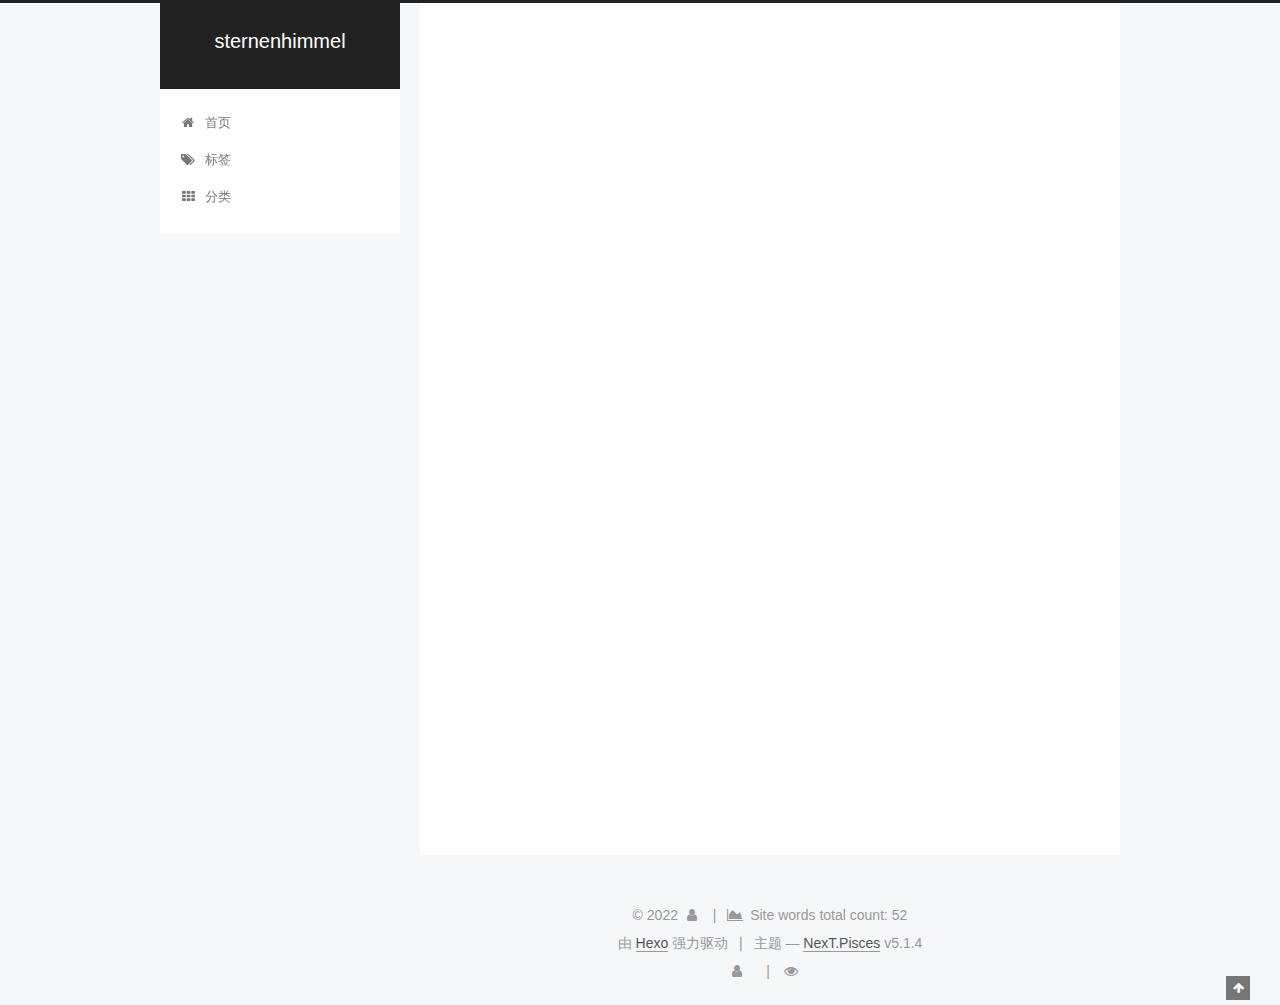
<file: index.html>
<!DOCTYPE html>



  


<html class="theme-next pisces use-motion" lang="zh-Hans">
<head>
  <meta charset="UTF-8"/>
<meta http-equiv="X-UA-Compatible" content="IE=edge" />
<meta name="viewport" content="width=device-width, initial-scale=1, maximum-scale=1"/>
<meta name="theme-color" content="#222">









<meta http-equiv="Cache-Control" content="no-transform" />
<meta http-equiv="Cache-Control" content="no-siteapp" />
















  
  
  <link href="/lib/fancybox/source/jquery.fancybox.css?v=2.1.5" rel="stylesheet" type="text/css" />







<link href="/lib/font-awesome/css/font-awesome.min.css?v=4.6.2" rel="stylesheet" type="text/css" />

<link href="/css/main.css?v=5.1.4" rel="stylesheet" type="text/css" />


  <link rel="apple-touch-icon" sizes="180x180" href="/images/apple-touch-icon-next.png?v=5.1.4">


  <link rel="icon" type="image/png" sizes="32x32" href="/images/favicon-32x32-next.png?v=5.1.4">


  <link rel="icon" type="image/png" sizes="16x16" href="/images/favicon-16x16-next.png?v=5.1.4">


  <link rel="mask-icon" href="/images/logo.svg?v=5.1.4" color="#222">





  <meta name="keywords" content="Hexo, NexT" />










<meta property="og:type" content="website">
<meta property="og:title" content="sternenhimmel">
<meta property="og:url" content="http://example.com/index.html">
<meta property="og:site_name" content="sternenhimmel">
<meta property="og:locale">
<meta name="twitter:card" content="summary">



<script type="text/javascript" id="hexo.configurations">
  var NexT = window.NexT || {};
  var CONFIG = {
    root: '',
    scheme: 'Pisces',
    version: '5.1.4',
    sidebar: {"position":"left","display":"post","offset":12,"b2t":false,"scrollpercent":false,"onmobile":false},
    fancybox: true,
    tabs: true,
    motion: {"enable":true,"async":false,"transition":{"post_block":"fadeIn","post_header":"slideDownIn","post_body":"slideDownIn","coll_header":"slideLeftIn","sidebar":"slideUpIn"}},
    duoshuo: {
      userId: '0',
      author: '博主'
    },
    algolia: {
      applicationID: '',
      apiKey: '',
      indexName: '',
      hits: {"per_page":10},
      labels: {"input_placeholder":"Search for Posts","hits_empty":"We didn't find any results for the search: ${query}","hits_stats":"${hits} results found in ${time} ms"}
    }
  };
</script>



  <link rel="canonical" href="http://example.com/"/>





  <title>sternenhimmel</title>
  








<meta name="generator" content="Hexo 6.1.0"></head>

<body itemscope itemtype="http://schema.org/WebPage" lang="zh-Hans">

  
  
    
  

  <div class="container sidebar-position-left 
  page-home">
    <div class="headband"></div>

    <header id="header" class="header" itemscope itemtype="http://schema.org/WPHeader">
      <div class="header-inner"><div class="site-brand-wrapper">
  <div class="site-meta ">
    

    <div class="custom-logo-site-title">
      <a href="/"  class="brand" rel="start">
        <span class="logo-line-before"><i></i></span>
        <span class="site-title">sternenhimmel</span>
        <span class="logo-line-after"><i></i></span>
      </a>
    </div>
      
        <p class="site-subtitle"></p>
      
  </div>

  <div class="site-nav-toggle">
    <button>
      <span class="btn-bar"></span>
      <span class="btn-bar"></span>
      <span class="btn-bar"></span>
    </button>
  </div>
</div>

<nav class="site-nav">
  

  
    <ul id="menu" class="menu">
      
        
        <li class="menu-item menu-item-home">
          <a href="/%20" rel="section">
            
              <i class="menu-item-icon fa fa-fw fa-home"></i> <br />
            
            首页
          </a>
        </li>
      
        
        <li class="menu-item menu-item-tags">
          <a href="/tags/%20" rel="section">
            
              <i class="menu-item-icon fa fa-fw fa-tags"></i> <br />
            
            标签
          </a>
        </li>
      
        
        <li class="menu-item menu-item-categories">
          <a href="/categories/%20" rel="section">
            
              <i class="menu-item-icon fa fa-fw fa-th"></i> <br />
            
            分类
          </a>
        </li>
      

      
    </ul>
  

  
</nav>



 </div>
    </header>

    <main id="main" class="main">
      <div class="main-inner">
        <div class="content-wrap">
          <div id="content" class="content">
            
  <section id="posts" class="posts-expand">
    
      

  

  
  
  

  <article class="post post-type-normal" itemscope itemtype="http://schema.org/Article">
  
  
  
  <div class="post-block">
    <link itemprop="mainEntityOfPage" href="http://example.com/2022/03/12/Markdown%E8%AF%AD%E6%B3%95/">

    <span hidden itemprop="author" itemscope itemtype="http://schema.org/Person">
      <meta itemprop="name" content="">
      <meta itemprop="description" content="">
      <meta itemprop="image" content="/images/portrait.jpg">
    </span>

    <span hidden itemprop="publisher" itemscope itemtype="http://schema.org/Organization">
      <meta itemprop="name" content="sternenhimmel">
    </span>

    
      <header class="post-header">

        
        
          <h1 class="post-title" itemprop="name headline">
                
                <a class="post-title-link" href="/2022/03/12/Markdown%E8%AF%AD%E6%B3%95/" itemprop="url">Markdown语法</a></h1>
        

        <div class="post-meta">
          <span class="post-time">
            
              <span class="post-meta-item-icon">
                <i class="fa fa-calendar-o"></i>
              </span>
              
                <span class="post-meta-item-text">发表于</span>
              
              <time title="创建于" itemprop="dateCreated datePublished" datetime="2022-03-12T16:48:36+08:00">
                2022-03-12
              </time>
            

            

            
          </span>

          

          
            
          

          
          

          

          
            <div class="post-wordcount">
              
                
                <span class="post-meta-item-icon">
                  <i class="fa fa-file-word-o"></i>
                </span>
                
                  <span class="post-meta-item-text">字数统计&#58;</span>
                
                <span title="字数统计">
                  52
                </span>
              

              
                <span class="post-meta-divider">|</span>
              

              
                <span class="post-meta-item-icon">
                  <i class="fa fa-clock-o"></i>
                </span>
                
                  <span class="post-meta-item-text">阅读时长 &asymp;</span>
                
                <span title="阅读时长">
                  1
                </span>
              
            </div>
          

          

        </div>
      </header>
    

    
    
    
    <div class="post-body" itemprop="articleBody">

      
      

      
        
          
            <h1 id="一，标题语法"><a href="#一，标题语法" class="headerlink" title="一，标题语法"></a>一，标题语法</h1><h1 id="一级标题"><a href="#一级标题" class="headerlink" title="一级标题"></a>一级标题</h1><h2 id="二级标题"><a href="#二级标题" class="headerlink" title="二级标题"></a>二级标题</h2><h3 id="三级标题"><a href="#三级标题" class="headerlink" title="三级标题"></a>三级标题</h3><h4 id="四级标题"><a href="#四级标题" class="headerlink" title="四级标题"></a>四级标题</h4><h5 id="五级标题"><a href="#五级标题" class="headerlink" title="五级标题"></a>五级标题</h5><h6 id="六级标题"><a href="#六级标题" class="headerlink" title="六级标题"></a>六级标题</h6><h1 id="一级标题-1"><a href="#一级标题-1" class="headerlink" title="一级标题"></a>一级标题</h1><h2 id="二级标题-1"><a href="#二级标题-1" class="headerlink" title="二级标题"></a>二级标题</h2><h1 id="二，段落语法"><a href="#二，段落语法" class="headerlink" title="二，段落语法"></a>二，段落语法</h1><p>这是段落一
<p>这是段落二



          
        
      
    </div>
    
    
    

    

    

    

    <footer class="post-footer">
      

      

      

      
      
        <div class="post-eof"></div>
      
    </footer>
  </div>
  
  
  
  </article>


    
  </section>

  


          </div>
          


          

        </div>
        
          
  
  <div class="sidebar-toggle">
    <div class="sidebar-toggle-line-wrap">
      <span class="sidebar-toggle-line sidebar-toggle-line-first"></span>
      <span class="sidebar-toggle-line sidebar-toggle-line-middle"></span>
      <span class="sidebar-toggle-line sidebar-toggle-line-last"></span>
    </div>
  </div>

  <aside id="sidebar" class="sidebar">
    
    <div class="sidebar-inner">

      

      

      <section class="site-overview-wrap sidebar-panel sidebar-panel-active">
        <div class="site-overview">
          <div class="site-author motion-element" itemprop="author" itemscope itemtype="http://schema.org/Person">
            
              <img class="site-author-image" itemprop="image"
                src="/images/portrait.jpg"
                alt="" />
            
              <p class="site-author-name" itemprop="name"></p>
              <p class="site-description motion-element" itemprop="description"></p>
          </div>

          <nav class="site-state motion-element">

            
              <div class="site-state-item site-state-posts">
              
                <a href="/archives">
              
                  <span class="site-state-item-count">1</span>
                  <span class="site-state-item-name">日志</span>
                </a>
              </div>
            

            

            

          </nav>

          

          

          
          

          
          

          

        </div>
      </section>

      

      

    </div>
  </aside>


        
      </div>
    </main>

    <footer id="footer" class="footer">
      <div class="footer-inner">
        <div class="copyright">&copy; <span itemprop="copyrightYear">2022</span>
  <span class="with-love">
    <i class="fa fa-user"></i>
  </span>
  <span class="author" itemprop="copyrightHolder"></span>

  
    <span class="post-meta-divider">|</span>
    <span class="post-meta-item-icon">
      <i class="fa fa-area-chart"></i>
    </span>
    
      <span class="post-meta-item-text">Site words total count&#58;</span>
    
    <span title="Site words total count">52</span>
  
</div>


  <div class="powered-by">由 <a class="theme-link" target="_blank" href="https://hexo.io">Hexo</a> 强力驱动</div>



  <span class="post-meta-divider">|</span>



  <div class="theme-info">主题 &mdash; <a class="theme-link" target="_blank" href="https://github.com/iissnan/hexo-theme-next">NexT.Pisces</a> v5.1.4</div>




        
<div class="busuanzi-count">
  <script async src="https://dn-lbstatics.qbox.me/busuanzi/2.3/busuanzi.pure.mini.js"></script>

  
    <span class="site-uv">
      <i class="fa fa-user"></i>
      <span class="busuanzi-value" id="busuanzi_value_site_uv"></span>
      
    </span>
  

  
    <span class="site-pv">
      <i class="fa fa-eye"></i>
      <span class="busuanzi-value" id="busuanzi_value_site_pv"></span>
      
    </span>
  
</div>








        
      </div>
    </footer>

    
      <div class="back-to-top">
        <i class="fa fa-arrow-up"></i>
        
      </div>
    

    

  </div>

  

<script type="text/javascript">
  if (Object.prototype.toString.call(window.Promise) !== '[object Function]') {
    window.Promise = null;
  }
</script>









  












  
  
    <script type="text/javascript" src="/lib/jquery/index.js?v=2.1.3"></script>
  

  
  
    <script type="text/javascript" src="/lib/fastclick/lib/fastclick.min.js?v=1.0.6"></script>
  

  
  
    <script type="text/javascript" src="/lib/jquery_lazyload/jquery.lazyload.js?v=1.9.7"></script>
  

  
  
    <script type="text/javascript" src="/lib/velocity/velocity.min.js?v=1.2.1"></script>
  

  
  
    <script type="text/javascript" src="/lib/velocity/velocity.ui.min.js?v=1.2.1"></script>
  

  
  
    <script type="text/javascript" src="/lib/fancybox/source/jquery.fancybox.pack.js?v=2.1.5"></script>
  


  


  <script type="text/javascript" src="/js/src/utils.js?v=5.1.4"></script>

  <script type="text/javascript" src="/js/src/motion.js?v=5.1.4"></script>



  
  


  <script type="text/javascript" src="/js/src/affix.js?v=5.1.4"></script>

  <script type="text/javascript" src="/js/src/schemes/pisces.js?v=5.1.4"></script>



  

  


  <script type="text/javascript" src="/js/src/bootstrap.js?v=5.1.4"></script>



  


  




	





  





  












  





  

  

  

  
  

  

  

  

</body>
</html>
</file>
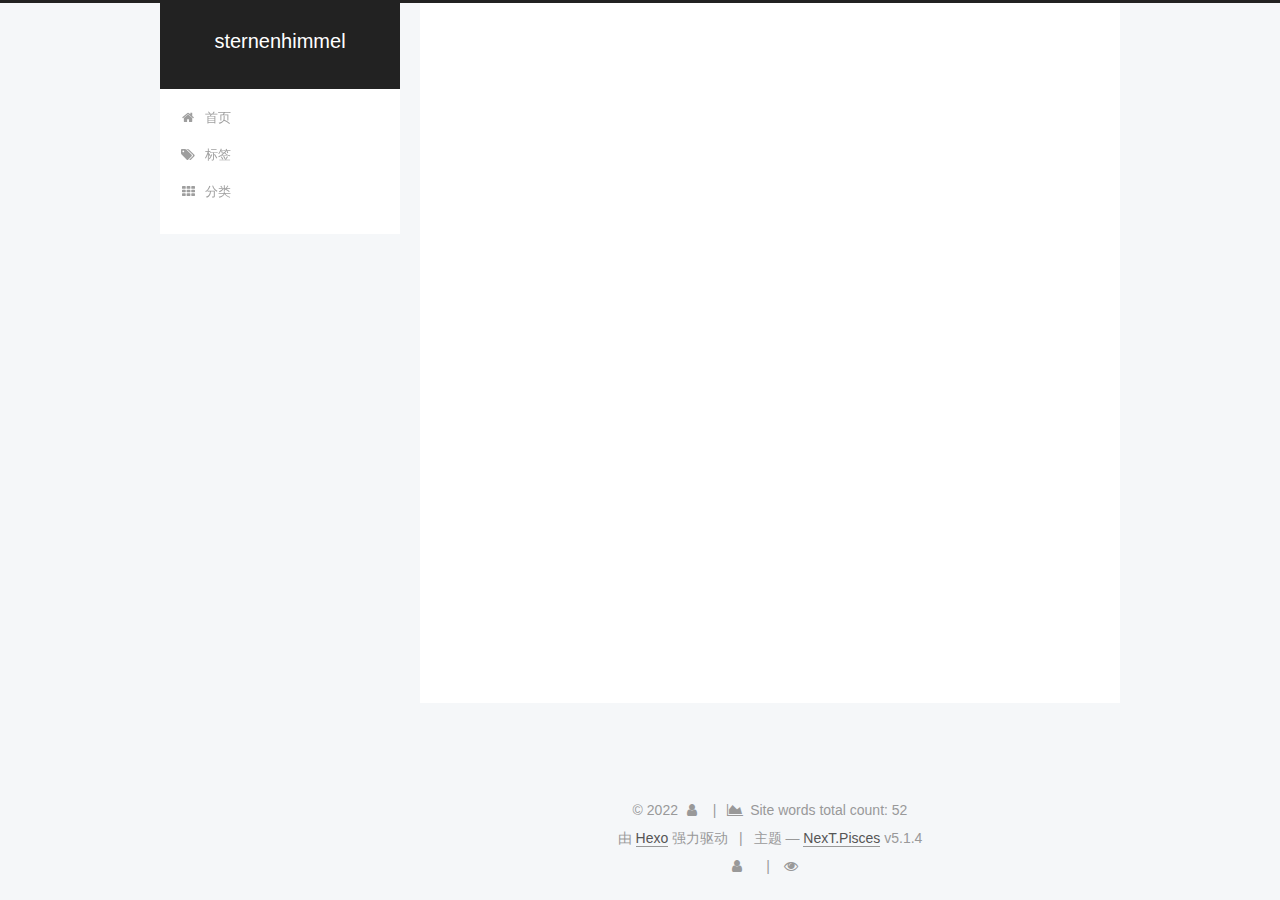
<file: archives/index.html>
<!DOCTYPE html>



  


<html class="theme-next pisces use-motion" lang="zh-Hans">
<head>
  <meta charset="UTF-8"/>
<meta http-equiv="X-UA-Compatible" content="IE=edge" />
<meta name="viewport" content="width=device-width, initial-scale=1, maximum-scale=1"/>
<meta name="theme-color" content="#222">









<meta http-equiv="Cache-Control" content="no-transform" />
<meta http-equiv="Cache-Control" content="no-siteapp" />
















  
  
  <link href="/lib/fancybox/source/jquery.fancybox.css?v=2.1.5" rel="stylesheet" type="text/css" />







<link href="/lib/font-awesome/css/font-awesome.min.css?v=4.6.2" rel="stylesheet" type="text/css" />

<link href="/css/main.css?v=5.1.4" rel="stylesheet" type="text/css" />


  <link rel="apple-touch-icon" sizes="180x180" href="/images/apple-touch-icon-next.png?v=5.1.4">


  <link rel="icon" type="image/png" sizes="32x32" href="/images/favicon-32x32-next.png?v=5.1.4">


  <link rel="icon" type="image/png" sizes="16x16" href="/images/favicon-16x16-next.png?v=5.1.4">


  <link rel="mask-icon" href="/images/logo.svg?v=5.1.4" color="#222">





  <meta name="keywords" content="Hexo, NexT" />










<meta property="og:type" content="website">
<meta property="og:title" content="sternenhimmel">
<meta property="og:url" content="http://example.com/archives/index.html">
<meta property="og:site_name" content="sternenhimmel">
<meta property="og:locale">
<meta name="twitter:card" content="summary">



<script type="text/javascript" id="hexo.configurations">
  var NexT = window.NexT || {};
  var CONFIG = {
    root: '',
    scheme: 'Pisces',
    version: '5.1.4',
    sidebar: {"position":"left","display":"post","offset":12,"b2t":false,"scrollpercent":false,"onmobile":false},
    fancybox: true,
    tabs: true,
    motion: {"enable":true,"async":false,"transition":{"post_block":"fadeIn","post_header":"slideDownIn","post_body":"slideDownIn","coll_header":"slideLeftIn","sidebar":"slideUpIn"}},
    duoshuo: {
      userId: '0',
      author: '博主'
    },
    algolia: {
      applicationID: '',
      apiKey: '',
      indexName: '',
      hits: {"per_page":10},
      labels: {"input_placeholder":"Search for Posts","hits_empty":"We didn't find any results for the search: ${query}","hits_stats":"${hits} results found in ${time} ms"}
    }
  };
</script>



  <link rel="canonical" href="http://example.com/archives/"/>





  <title>归档 | sternenhimmel</title>
  








<meta name="generator" content="Hexo 6.1.0"></head>

<body itemscope itemtype="http://schema.org/WebPage" lang="zh-Hans">

  
  
    
  

  <div class="container sidebar-position-left page-archive">
    <div class="headband"></div>

    <header id="header" class="header" itemscope itemtype="http://schema.org/WPHeader">
      <div class="header-inner"><div class="site-brand-wrapper">
  <div class="site-meta ">
    

    <div class="custom-logo-site-title">
      <a href="/"  class="brand" rel="start">
        <span class="logo-line-before"><i></i></span>
        <span class="site-title">sternenhimmel</span>
        <span class="logo-line-after"><i></i></span>
      </a>
    </div>
      
        <p class="site-subtitle"></p>
      
  </div>

  <div class="site-nav-toggle">
    <button>
      <span class="btn-bar"></span>
      <span class="btn-bar"></span>
      <span class="btn-bar"></span>
    </button>
  </div>
</div>

<nav class="site-nav">
  

  
    <ul id="menu" class="menu">
      
        
        <li class="menu-item menu-item-home">
          <a href="/%20" rel="section">
            
              <i class="menu-item-icon fa fa-fw fa-home"></i> <br />
            
            首页
          </a>
        </li>
      
        
        <li class="menu-item menu-item-tags">
          <a href="/tags/%20" rel="section">
            
              <i class="menu-item-icon fa fa-fw fa-tags"></i> <br />
            
            标签
          </a>
        </li>
      
        
        <li class="menu-item menu-item-categories">
          <a href="/categories/%20" rel="section">
            
              <i class="menu-item-icon fa fa-fw fa-th"></i> <br />
            
            分类
          </a>
        </li>
      

      
    </ul>
  

  
</nav>



 </div>
    </header>

    <main id="main" class="main">
      <div class="main-inner">
        <div class="content-wrap">
          <div id="content" class="content">
            

  
  
  
  <div class="post-block archive">
    <div id="posts" class="posts-collapse">
      <span class="archive-move-on"></span>

      <span class="archive-page-counter">
        
        
        
          
        
        嗯..! 目前共计 1 篇日志。 继续努力。
      </span>

      

        
        
        

        
          
          <div class="collection-title">
            <h1 class="archive-year" id="archive-year-2022">2022</h1>
          </div>
        
        

        

  <article class="post post-type-normal" itemscope itemtype="http://schema.org/Article">
    <header class="post-header">

      <h2 class="post-title">
        
            <a class="post-title-link" href="/2022/03/12/Markdown%E8%AF%AD%E6%B3%95/" itemprop="url">
              
                <span itemprop="name">Markdown语法</span>
              
            </a>
        
      </h2>

      <div class="post-meta">
        <time class="post-time" itemprop="dateCreated"
              datetime="2022-03-12T16:48:36+08:00"
              content="2022-03-12" >
          03-12
        </time>
      </div>

    </header>
  </article>



      

    </div>
  </div>
  
  
  

  



          </div>
          


          

        </div>
        
          
  
  <div class="sidebar-toggle">
    <div class="sidebar-toggle-line-wrap">
      <span class="sidebar-toggle-line sidebar-toggle-line-first"></span>
      <span class="sidebar-toggle-line sidebar-toggle-line-middle"></span>
      <span class="sidebar-toggle-line sidebar-toggle-line-last"></span>
    </div>
  </div>

  <aside id="sidebar" class="sidebar">
    
    <div class="sidebar-inner">

      

      

      <section class="site-overview-wrap sidebar-panel sidebar-panel-active">
        <div class="site-overview">
          <div class="site-author motion-element" itemprop="author" itemscope itemtype="http://schema.org/Person">
            
              <img class="site-author-image" itemprop="image"
                src="/images/portrait.jpg"
                alt="" />
            
              <p class="site-author-name" itemprop="name"></p>
              <p class="site-description motion-element" itemprop="description"></p>
          </div>

          <nav class="site-state motion-element">

            
              <div class="site-state-item site-state-posts">
              
                <a href="/archives">
              
                  <span class="site-state-item-count">1</span>
                  <span class="site-state-item-name">日志</span>
                </a>
              </div>
            

            

            

          </nav>

          

          

          
          

          
          

          

        </div>
      </section>

      

      

    </div>
  </aside>


        
      </div>
    </main>

    <footer id="footer" class="footer">
      <div class="footer-inner">
        <div class="copyright">&copy; <span itemprop="copyrightYear">2022</span>
  <span class="with-love">
    <i class="fa fa-user"></i>
  </span>
  <span class="author" itemprop="copyrightHolder"></span>

  
    <span class="post-meta-divider">|</span>
    <span class="post-meta-item-icon">
      <i class="fa fa-area-chart"></i>
    </span>
    
      <span class="post-meta-item-text">Site words total count&#58;</span>
    
    <span title="Site words total count">52</span>
  
</div>


  <div class="powered-by">由 <a class="theme-link" target="_blank" href="https://hexo.io">Hexo</a> 强力驱动</div>



  <span class="post-meta-divider">|</span>



  <div class="theme-info">主题 &mdash; <a class="theme-link" target="_blank" href="https://github.com/iissnan/hexo-theme-next">NexT.Pisces</a> v5.1.4</div>




        
<div class="busuanzi-count">
  <script async src="https://dn-lbstatics.qbox.me/busuanzi/2.3/busuanzi.pure.mini.js"></script>

  
    <span class="site-uv">
      <i class="fa fa-user"></i>
      <span class="busuanzi-value" id="busuanzi_value_site_uv"></span>
      
    </span>
  

  
    <span class="site-pv">
      <i class="fa fa-eye"></i>
      <span class="busuanzi-value" id="busuanzi_value_site_pv"></span>
      
    </span>
  
</div>








        
      </div>
    </footer>

    
      <div class="back-to-top">
        <i class="fa fa-arrow-up"></i>
        
      </div>
    

    

  </div>

  

<script type="text/javascript">
  if (Object.prototype.toString.call(window.Promise) !== '[object Function]') {
    window.Promise = null;
  }
</script>









  












  
  
    <script type="text/javascript" src="/lib/jquery/index.js?v=2.1.3"></script>
  

  
  
    <script type="text/javascript" src="/lib/fastclick/lib/fastclick.min.js?v=1.0.6"></script>
  

  
  
    <script type="text/javascript" src="/lib/jquery_lazyload/jquery.lazyload.js?v=1.9.7"></script>
  

  
  
    <script type="text/javascript" src="/lib/velocity/velocity.min.js?v=1.2.1"></script>
  

  
  
    <script type="text/javascript" src="/lib/velocity/velocity.ui.min.js?v=1.2.1"></script>
  

  
  
    <script type="text/javascript" src="/lib/fancybox/source/jquery.fancybox.pack.js?v=2.1.5"></script>
  


  


  <script type="text/javascript" src="/js/src/utils.js?v=5.1.4"></script>

  <script type="text/javascript" src="/js/src/motion.js?v=5.1.4"></script>



  
  


  <script type="text/javascript" src="/js/src/affix.js?v=5.1.4"></script>

  <script type="text/javascript" src="/js/src/schemes/pisces.js?v=5.1.4"></script>



  

  


  <script type="text/javascript" src="/js/src/bootstrap.js?v=5.1.4"></script>



  


  




	





  





  












  





  

  

  

  
  

  

  

  

</body>
</html>
</file>
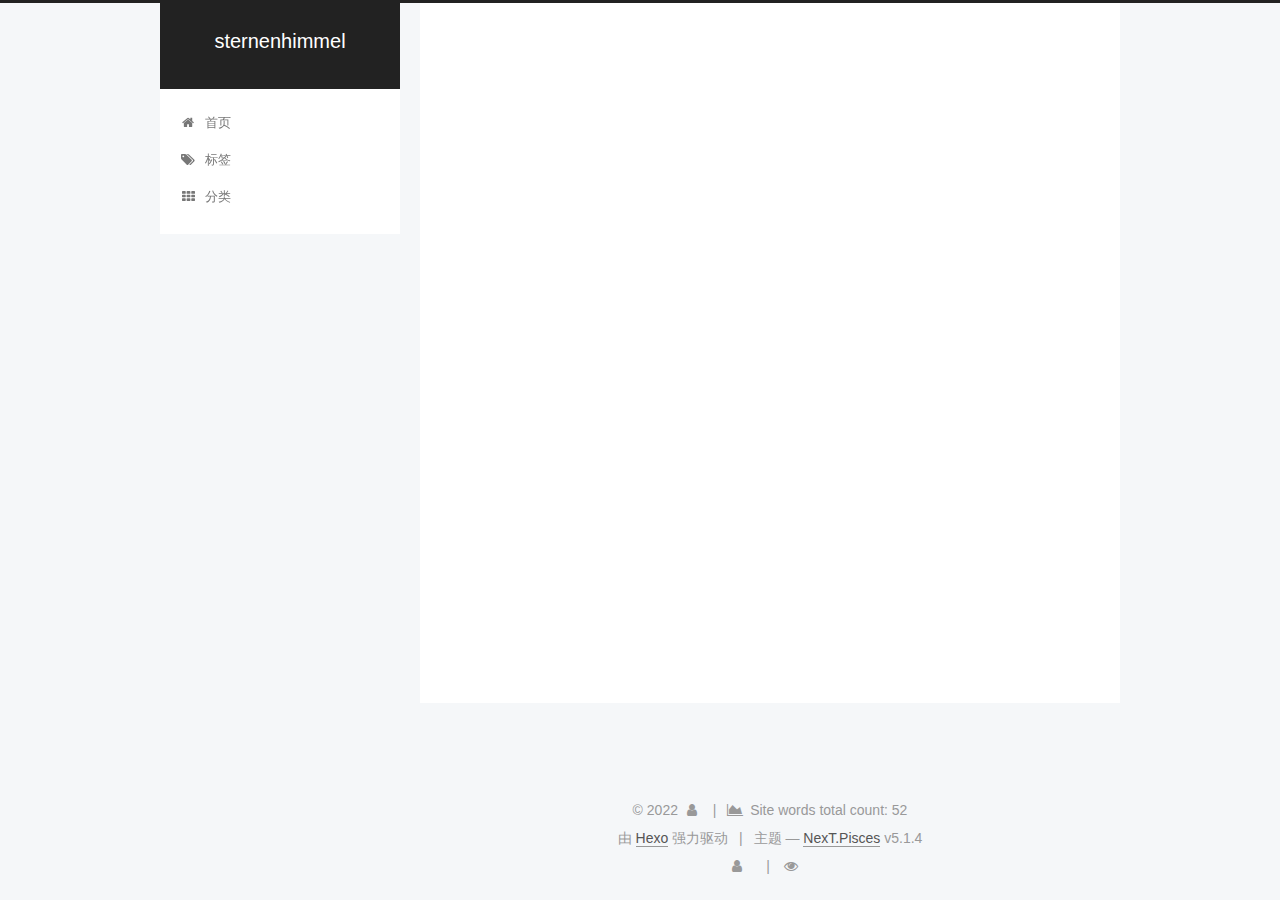
<file: categories/index.html>
<!DOCTYPE html>



  


<html class="theme-next pisces use-motion" lang="zh-Hans">
<head>
  <meta charset="UTF-8"/>
<meta http-equiv="X-UA-Compatible" content="IE=edge" />
<meta name="viewport" content="width=device-width, initial-scale=1, maximum-scale=1"/>
<meta name="theme-color" content="#222">









<meta http-equiv="Cache-Control" content="no-transform" />
<meta http-equiv="Cache-Control" content="no-siteapp" />
















  
  
  <link href="/lib/fancybox/source/jquery.fancybox.css?v=2.1.5" rel="stylesheet" type="text/css" />







<link href="/lib/font-awesome/css/font-awesome.min.css?v=4.6.2" rel="stylesheet" type="text/css" />

<link href="/css/main.css?v=5.1.4" rel="stylesheet" type="text/css" />


  <link rel="apple-touch-icon" sizes="180x180" href="/images/apple-touch-icon-next.png?v=5.1.4">


  <link rel="icon" type="image/png" sizes="32x32" href="/images/favicon-32x32-next.png?v=5.1.4">


  <link rel="icon" type="image/png" sizes="16x16" href="/images/favicon-16x16-next.png?v=5.1.4">


  <link rel="mask-icon" href="/images/logo.svg?v=5.1.4" color="#222">





  <meta name="keywords" content="Hexo, NexT" />










<meta property="og:type" content="website">
<meta property="og:title" content="categories">
<meta property="og:url" content="http://example.com/categories/index.html">
<meta property="og:site_name" content="sternenhimmel">
<meta property="og:locale">
<meta property="article:published_time" content="2022-03-12T08:34:18.000Z">
<meta property="article:modified_time" content="2022-03-12T08:36:27.183Z">
<meta name="twitter:card" content="summary">



<script type="text/javascript" id="hexo.configurations">
  var NexT = window.NexT || {};
  var CONFIG = {
    root: '',
    scheme: 'Pisces',
    version: '5.1.4',
    sidebar: {"position":"left","display":"post","offset":12,"b2t":false,"scrollpercent":false,"onmobile":false},
    fancybox: true,
    tabs: true,
    motion: {"enable":true,"async":false,"transition":{"post_block":"fadeIn","post_header":"slideDownIn","post_body":"slideDownIn","coll_header":"slideLeftIn","sidebar":"slideUpIn"}},
    duoshuo: {
      userId: '0',
      author: '博主'
    },
    algolia: {
      applicationID: '',
      apiKey: '',
      indexName: '',
      hits: {"per_page":10},
      labels: {"input_placeholder":"Search for Posts","hits_empty":"We didn't find any results for the search: ${query}","hits_stats":"${hits} results found in ${time} ms"}
    }
  };
</script>



  <link rel="canonical" href="http://example.com/categories/"/>





  <title>categories | sternenhimmel</title>
  








<meta name="generator" content="Hexo 6.1.0"></head>

<body itemscope itemtype="http://schema.org/WebPage" lang="zh-Hans">

  
  
    
  

  <div class="container sidebar-position-left page-post-detail">
    <div class="headband"></div>

    <header id="header" class="header" itemscope itemtype="http://schema.org/WPHeader">
      <div class="header-inner"><div class="site-brand-wrapper">
  <div class="site-meta ">
    

    <div class="custom-logo-site-title">
      <a href="/"  class="brand" rel="start">
        <span class="logo-line-before"><i></i></span>
        <span class="site-title">sternenhimmel</span>
        <span class="logo-line-after"><i></i></span>
      </a>
    </div>
      
        <p class="site-subtitle"></p>
      
  </div>

  <div class="site-nav-toggle">
    <button>
      <span class="btn-bar"></span>
      <span class="btn-bar"></span>
      <span class="btn-bar"></span>
    </button>
  </div>
</div>

<nav class="site-nav">
  

  
    <ul id="menu" class="menu">
      
        
        <li class="menu-item menu-item-home">
          <a href="/%20" rel="section">
            
              <i class="menu-item-icon fa fa-fw fa-home"></i> <br />
            
            首页
          </a>
        </li>
      
        
        <li class="menu-item menu-item-tags">
          <a href="/tags/%20" rel="section">
            
              <i class="menu-item-icon fa fa-fw fa-tags"></i> <br />
            
            标签
          </a>
        </li>
      
        
        <li class="menu-item menu-item-categories">
          <a href="/categories/%20" rel="section">
            
              <i class="menu-item-icon fa fa-fw fa-th"></i> <br />
            
            分类
          </a>
        </li>
      

      
    </ul>
  

  
</nav>



 </div>
    </header>

    <main id="main" class="main">
      <div class="main-inner">
        <div class="content-wrap">
          <div id="content" class="content">
            

  <div id="posts" class="posts-expand">
    
    
    
    <div class="post-block page">
      <header class="post-header">

	<h1 class="post-title" itemprop="name headline">categories</h1>



</header>

      
      
      
      <div class="post-body">
        
        
          <div class="category-all-page">
            <div class="category-all-title">
                暂无分类
            </div>
            <div class="category-all">
              
            </div>
          </div>
        
      </div>
      
      
      
    </div>
    
    
    
  </div>


          </div>
          


          

        </div>
        
          
  
  <div class="sidebar-toggle">
    <div class="sidebar-toggle-line-wrap">
      <span class="sidebar-toggle-line sidebar-toggle-line-first"></span>
      <span class="sidebar-toggle-line sidebar-toggle-line-middle"></span>
      <span class="sidebar-toggle-line sidebar-toggle-line-last"></span>
    </div>
  </div>

  <aside id="sidebar" class="sidebar">
    
    <div class="sidebar-inner">

      

      

      <section class="site-overview-wrap sidebar-panel sidebar-panel-active">
        <div class="site-overview">
          <div class="site-author motion-element" itemprop="author" itemscope itemtype="http://schema.org/Person">
            
              <img class="site-author-image" itemprop="image"
                src="/images/portrait.jpg"
                alt="" />
            
              <p class="site-author-name" itemprop="name"></p>
              <p class="site-description motion-element" itemprop="description"></p>
          </div>

          <nav class="site-state motion-element">

            
              <div class="site-state-item site-state-posts">
              
                <a href="/archives">
              
                  <span class="site-state-item-count">1</span>
                  <span class="site-state-item-name">日志</span>
                </a>
              </div>
            

            

            

          </nav>

          

          

          
          

          
          

          

        </div>
      </section>

      

      

    </div>
  </aside>


        
      </div>
    </main>

    <footer id="footer" class="footer">
      <div class="footer-inner">
        <div class="copyright">&copy; <span itemprop="copyrightYear">2022</span>
  <span class="with-love">
    <i class="fa fa-user"></i>
  </span>
  <span class="author" itemprop="copyrightHolder"></span>

  
    <span class="post-meta-divider">|</span>
    <span class="post-meta-item-icon">
      <i class="fa fa-area-chart"></i>
    </span>
    
      <span class="post-meta-item-text">Site words total count&#58;</span>
    
    <span title="Site words total count">52</span>
  
</div>


  <div class="powered-by">由 <a class="theme-link" target="_blank" href="https://hexo.io">Hexo</a> 强力驱动</div>



  <span class="post-meta-divider">|</span>



  <div class="theme-info">主题 &mdash; <a class="theme-link" target="_blank" href="https://github.com/iissnan/hexo-theme-next">NexT.Pisces</a> v5.1.4</div>




        
<div class="busuanzi-count">
  <script async src="https://dn-lbstatics.qbox.me/busuanzi/2.3/busuanzi.pure.mini.js"></script>

  
    <span class="site-uv">
      <i class="fa fa-user"></i>
      <span class="busuanzi-value" id="busuanzi_value_site_uv"></span>
      
    </span>
  

  
    <span class="site-pv">
      <i class="fa fa-eye"></i>
      <span class="busuanzi-value" id="busuanzi_value_site_pv"></span>
      
    </span>
  
</div>








        
      </div>
    </footer>

    
      <div class="back-to-top">
        <i class="fa fa-arrow-up"></i>
        
      </div>
    

    

  </div>

  

<script type="text/javascript">
  if (Object.prototype.toString.call(window.Promise) !== '[object Function]') {
    window.Promise = null;
  }
</script>









  












  
  
    <script type="text/javascript" src="/lib/jquery/index.js?v=2.1.3"></script>
  

  
  
    <script type="text/javascript" src="/lib/fastclick/lib/fastclick.min.js?v=1.0.6"></script>
  

  
  
    <script type="text/javascript" src="/lib/jquery_lazyload/jquery.lazyload.js?v=1.9.7"></script>
  

  
  
    <script type="text/javascript" src="/lib/velocity/velocity.min.js?v=1.2.1"></script>
  

  
  
    <script type="text/javascript" src="/lib/velocity/velocity.ui.min.js?v=1.2.1"></script>
  

  
  
    <script type="text/javascript" src="/lib/fancybox/source/jquery.fancybox.pack.js?v=2.1.5"></script>
  


  


  <script type="text/javascript" src="/js/src/utils.js?v=5.1.4"></script>

  <script type="text/javascript" src="/js/src/motion.js?v=5.1.4"></script>



  
  


  <script type="text/javascript" src="/js/src/affix.js?v=5.1.4"></script>

  <script type="text/javascript" src="/js/src/schemes/pisces.js?v=5.1.4"></script>



  
  <script type="text/javascript" src="/js/src/scrollspy.js?v=5.1.4"></script>
<script type="text/javascript" src="/js/src/post-details.js?v=5.1.4"></script>



  


  <script type="text/javascript" src="/js/src/bootstrap.js?v=5.1.4"></script>



  


  




	





  





  












  





  

  

  

  
  

  

  

  

</body>
</html>
</file>
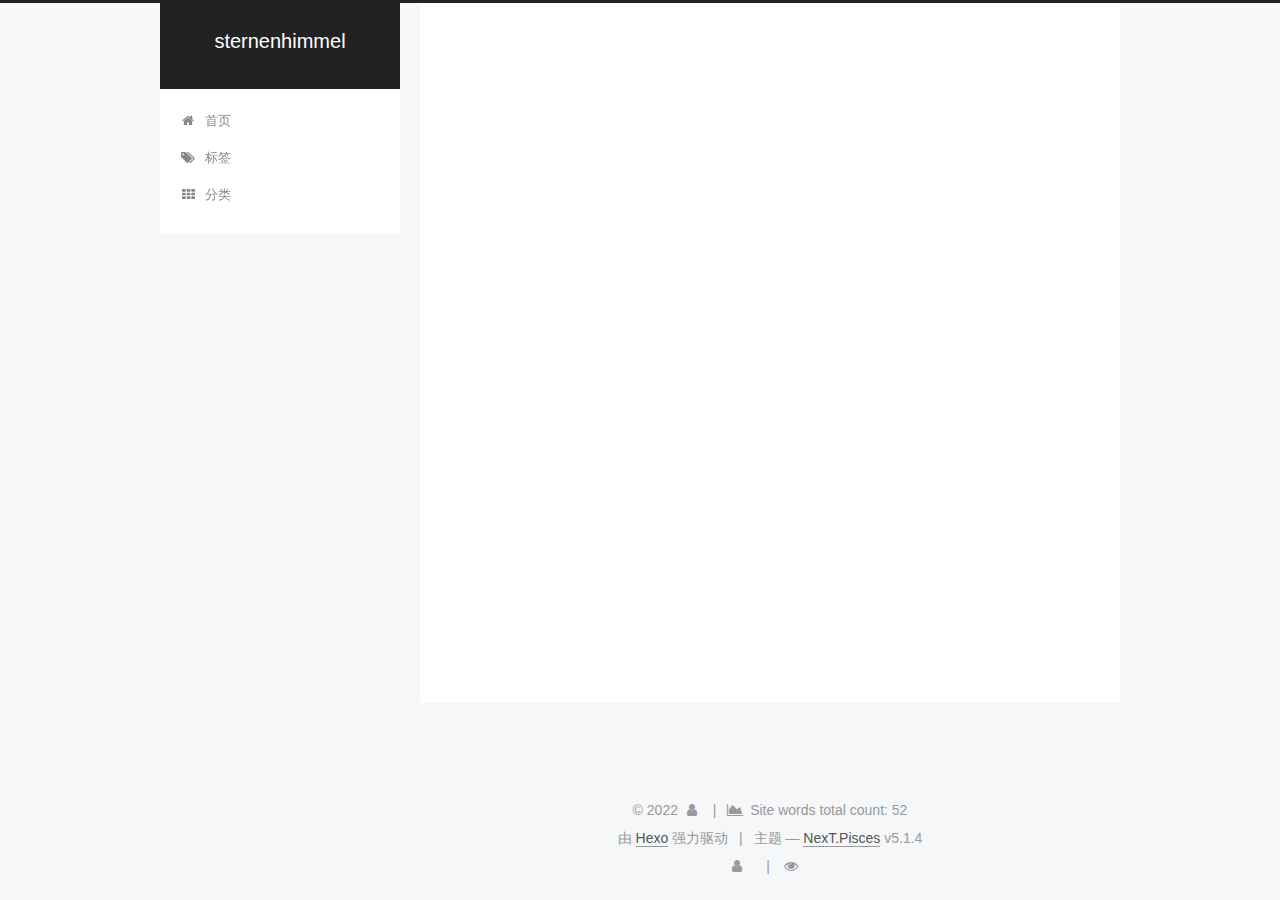
<file: tags/index.html>
<!DOCTYPE html>



  


<html class="theme-next pisces use-motion" lang="zh-Hans">
<head>
  <meta charset="UTF-8"/>
<meta http-equiv="X-UA-Compatible" content="IE=edge" />
<meta name="viewport" content="width=device-width, initial-scale=1, maximum-scale=1"/>
<meta name="theme-color" content="#222">









<meta http-equiv="Cache-Control" content="no-transform" />
<meta http-equiv="Cache-Control" content="no-siteapp" />
















  
  
  <link href="/lib/fancybox/source/jquery.fancybox.css?v=2.1.5" rel="stylesheet" type="text/css" />







<link href="/lib/font-awesome/css/font-awesome.min.css?v=4.6.2" rel="stylesheet" type="text/css" />

<link href="/css/main.css?v=5.1.4" rel="stylesheet" type="text/css" />


  <link rel="apple-touch-icon" sizes="180x180" href="/images/apple-touch-icon-next.png?v=5.1.4">


  <link rel="icon" type="image/png" sizes="32x32" href="/images/favicon-32x32-next.png?v=5.1.4">


  <link rel="icon" type="image/png" sizes="16x16" href="/images/favicon-16x16-next.png?v=5.1.4">


  <link rel="mask-icon" href="/images/logo.svg?v=5.1.4" color="#222">





  <meta name="keywords" content="Hexo, NexT" />










<meta property="og:type" content="website">
<meta property="og:title" content="tags">
<meta property="og:url" content="http://example.com/tags/index.html">
<meta property="og:site_name" content="sternenhimmel">
<meta property="og:locale">
<meta property="article:published_time" content="2022-03-12T08:35:06.000Z">
<meta property="article:modified_time" content="2022-03-12T08:35:06.771Z">
<meta name="twitter:card" content="summary">



<script type="text/javascript" id="hexo.configurations">
  var NexT = window.NexT || {};
  var CONFIG = {
    root: '',
    scheme: 'Pisces',
    version: '5.1.4',
    sidebar: {"position":"left","display":"post","offset":12,"b2t":false,"scrollpercent":false,"onmobile":false},
    fancybox: true,
    tabs: true,
    motion: {"enable":true,"async":false,"transition":{"post_block":"fadeIn","post_header":"slideDownIn","post_body":"slideDownIn","coll_header":"slideLeftIn","sidebar":"slideUpIn"}},
    duoshuo: {
      userId: '0',
      author: '博主'
    },
    algolia: {
      applicationID: '',
      apiKey: '',
      indexName: '',
      hits: {"per_page":10},
      labels: {"input_placeholder":"Search for Posts","hits_empty":"We didn't find any results for the search: ${query}","hits_stats":"${hits} results found in ${time} ms"}
    }
  };
</script>



  <link rel="canonical" href="http://example.com/tags/"/>





  <title>tags | sternenhimmel</title>
  








<meta name="generator" content="Hexo 6.1.0"></head>

<body itemscope itemtype="http://schema.org/WebPage" lang="zh-Hans">

  
  
    
  

  <div class="container sidebar-position-left page-post-detail">
    <div class="headband"></div>

    <header id="header" class="header" itemscope itemtype="http://schema.org/WPHeader">
      <div class="header-inner"><div class="site-brand-wrapper">
  <div class="site-meta ">
    

    <div class="custom-logo-site-title">
      <a href="/"  class="brand" rel="start">
        <span class="logo-line-before"><i></i></span>
        <span class="site-title">sternenhimmel</span>
        <span class="logo-line-after"><i></i></span>
      </a>
    </div>
      
        <p class="site-subtitle"></p>
      
  </div>

  <div class="site-nav-toggle">
    <button>
      <span class="btn-bar"></span>
      <span class="btn-bar"></span>
      <span class="btn-bar"></span>
    </button>
  </div>
</div>

<nav class="site-nav">
  

  
    <ul id="menu" class="menu">
      
        
        <li class="menu-item menu-item-home">
          <a href="/%20" rel="section">
            
              <i class="menu-item-icon fa fa-fw fa-home"></i> <br />
            
            首页
          </a>
        </li>
      
        
        <li class="menu-item menu-item-tags">
          <a href="/tags/%20" rel="section">
            
              <i class="menu-item-icon fa fa-fw fa-tags"></i> <br />
            
            标签
          </a>
        </li>
      
        
        <li class="menu-item menu-item-categories">
          <a href="/categories/%20" rel="section">
            
              <i class="menu-item-icon fa fa-fw fa-th"></i> <br />
            
            分类
          </a>
        </li>
      

      
    </ul>
  

  
</nav>



 </div>
    </header>

    <main id="main" class="main">
      <div class="main-inner">
        <div class="content-wrap">
          <div id="content" class="content">
            

  <div id="posts" class="posts-expand">
    
    
    
    <div class="post-block page">
      <header class="post-header">

	<h1 class="post-title" itemprop="name headline">tags</h1>



</header>

      
      
      
      <div class="post-body">
        
        
          
        
      </div>
      
      
      
    </div>
    
    
    
  </div>


          </div>
          


          

  



        </div>
        
          
  
  <div class="sidebar-toggle">
    <div class="sidebar-toggle-line-wrap">
      <span class="sidebar-toggle-line sidebar-toggle-line-first"></span>
      <span class="sidebar-toggle-line sidebar-toggle-line-middle"></span>
      <span class="sidebar-toggle-line sidebar-toggle-line-last"></span>
    </div>
  </div>

  <aside id="sidebar" class="sidebar">
    
    <div class="sidebar-inner">

      

      

      <section class="site-overview-wrap sidebar-panel sidebar-panel-active">
        <div class="site-overview">
          <div class="site-author motion-element" itemprop="author" itemscope itemtype="http://schema.org/Person">
            
              <img class="site-author-image" itemprop="image"
                src="/images/portrait.jpg"
                alt="" />
            
              <p class="site-author-name" itemprop="name"></p>
              <p class="site-description motion-element" itemprop="description"></p>
          </div>

          <nav class="site-state motion-element">

            
              <div class="site-state-item site-state-posts">
              
                <a href="/archives">
              
                  <span class="site-state-item-count">1</span>
                  <span class="site-state-item-name">日志</span>
                </a>
              </div>
            

            

            

          </nav>

          

          

          
          

          
          

          

        </div>
      </section>

      

      

    </div>
  </aside>


        
      </div>
    </main>

    <footer id="footer" class="footer">
      <div class="footer-inner">
        <div class="copyright">&copy; <span itemprop="copyrightYear">2022</span>
  <span class="with-love">
    <i class="fa fa-user"></i>
  </span>
  <span class="author" itemprop="copyrightHolder"></span>

  
    <span class="post-meta-divider">|</span>
    <span class="post-meta-item-icon">
      <i class="fa fa-area-chart"></i>
    </span>
    
      <span class="post-meta-item-text">Site words total count&#58;</span>
    
    <span title="Site words total count">52</span>
  
</div>


  <div class="powered-by">由 <a class="theme-link" target="_blank" href="https://hexo.io">Hexo</a> 强力驱动</div>



  <span class="post-meta-divider">|</span>



  <div class="theme-info">主题 &mdash; <a class="theme-link" target="_blank" href="https://github.com/iissnan/hexo-theme-next">NexT.Pisces</a> v5.1.4</div>




        
<div class="busuanzi-count">
  <script async src="https://dn-lbstatics.qbox.me/busuanzi/2.3/busuanzi.pure.mini.js"></script>

  
    <span class="site-uv">
      <i class="fa fa-user"></i>
      <span class="busuanzi-value" id="busuanzi_value_site_uv"></span>
      
    </span>
  

  
    <span class="site-pv">
      <i class="fa fa-eye"></i>
      <span class="busuanzi-value" id="busuanzi_value_site_pv"></span>
      
    </span>
  
</div>








        
      </div>
    </footer>

    
      <div class="back-to-top">
        <i class="fa fa-arrow-up"></i>
        
      </div>
    

    

  </div>

  

<script type="text/javascript">
  if (Object.prototype.toString.call(window.Promise) !== '[object Function]') {
    window.Promise = null;
  }
</script>









  












  
  
    <script type="text/javascript" src="/lib/jquery/index.js?v=2.1.3"></script>
  

  
  
    <script type="text/javascript" src="/lib/fastclick/lib/fastclick.min.js?v=1.0.6"></script>
  

  
  
    <script type="text/javascript" src="/lib/jquery_lazyload/jquery.lazyload.js?v=1.9.7"></script>
  

  
  
    <script type="text/javascript" src="/lib/velocity/velocity.min.js?v=1.2.1"></script>
  

  
  
    <script type="text/javascript" src="/lib/velocity/velocity.ui.min.js?v=1.2.1"></script>
  

  
  
    <script type="text/javascript" src="/lib/fancybox/source/jquery.fancybox.pack.js?v=2.1.5"></script>
  


  


  <script type="text/javascript" src="/js/src/utils.js?v=5.1.4"></script>

  <script type="text/javascript" src="/js/src/motion.js?v=5.1.4"></script>



  
  


  <script type="text/javascript" src="/js/src/affix.js?v=5.1.4"></script>

  <script type="text/javascript" src="/js/src/schemes/pisces.js?v=5.1.4"></script>



  
  <script type="text/javascript" src="/js/src/scrollspy.js?v=5.1.4"></script>
<script type="text/javascript" src="/js/src/post-details.js?v=5.1.4"></script>



  


  <script type="text/javascript" src="/js/src/bootstrap.js?v=5.1.4"></script>



  


  




	





  





  












  





  

  

  

  
  

  

  

  

</body>
</html>
</file>
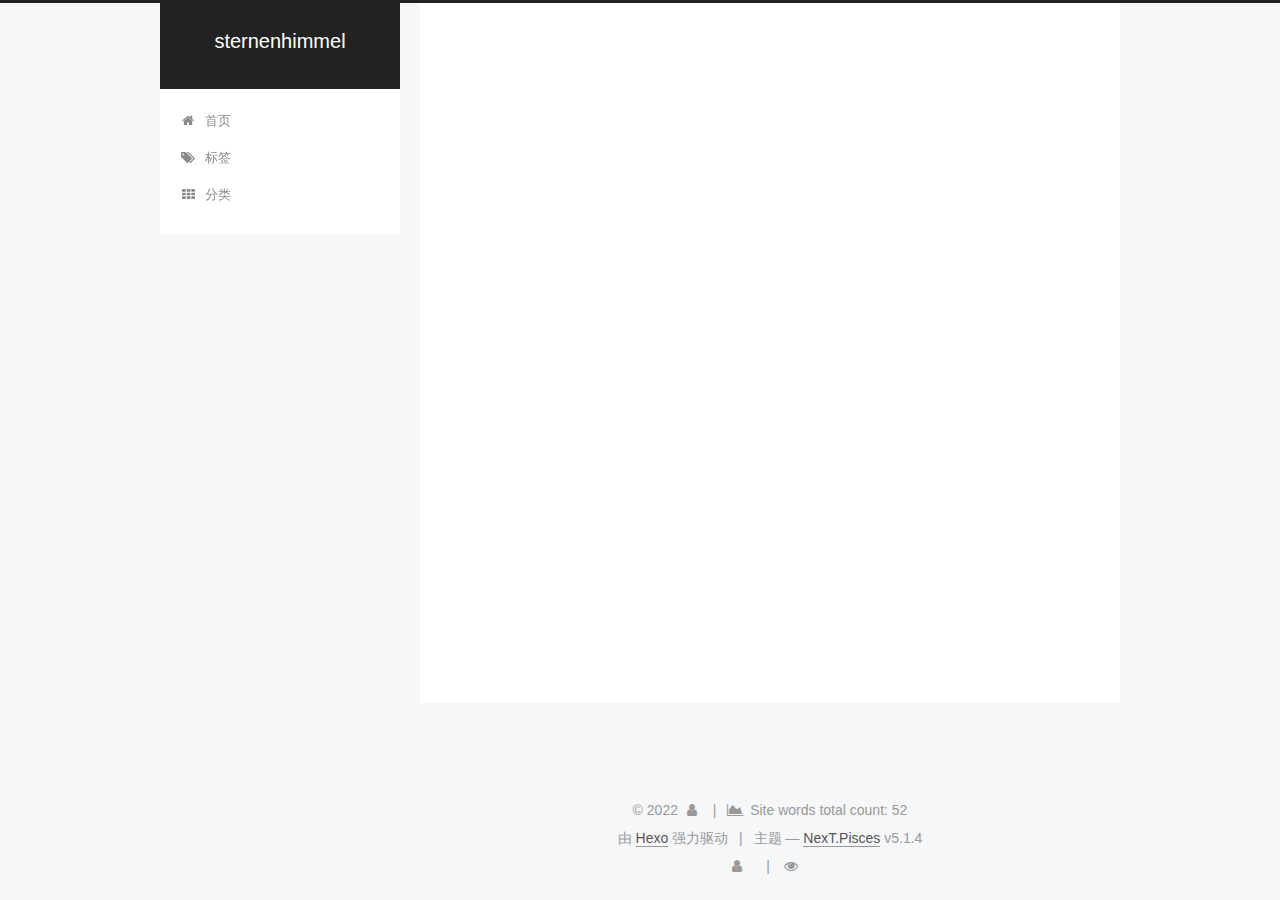
<file: archives/2022/index.html>
<!DOCTYPE html>



  


<html class="theme-next pisces use-motion" lang="zh-Hans">
<head>
  <meta charset="UTF-8"/>
<meta http-equiv="X-UA-Compatible" content="IE=edge" />
<meta name="viewport" content="width=device-width, initial-scale=1, maximum-scale=1"/>
<meta name="theme-color" content="#222">









<meta http-equiv="Cache-Control" content="no-transform" />
<meta http-equiv="Cache-Control" content="no-siteapp" />
















  
  
  <link href="/lib/fancybox/source/jquery.fancybox.css?v=2.1.5" rel="stylesheet" type="text/css" />







<link href="/lib/font-awesome/css/font-awesome.min.css?v=4.6.2" rel="stylesheet" type="text/css" />

<link href="/css/main.css?v=5.1.4" rel="stylesheet" type="text/css" />


  <link rel="apple-touch-icon" sizes="180x180" href="/images/apple-touch-icon-next.png?v=5.1.4">


  <link rel="icon" type="image/png" sizes="32x32" href="/images/favicon-32x32-next.png?v=5.1.4">


  <link rel="icon" type="image/png" sizes="16x16" href="/images/favicon-16x16-next.png?v=5.1.4">


  <link rel="mask-icon" href="/images/logo.svg?v=5.1.4" color="#222">





  <meta name="keywords" content="Hexo, NexT" />










<meta property="og:type" content="website">
<meta property="og:title" content="sternenhimmel">
<meta property="og:url" content="http://example.com/archives/2022/index.html">
<meta property="og:site_name" content="sternenhimmel">
<meta property="og:locale">
<meta name="twitter:card" content="summary">



<script type="text/javascript" id="hexo.configurations">
  var NexT = window.NexT || {};
  var CONFIG = {
    root: '',
    scheme: 'Pisces',
    version: '5.1.4',
    sidebar: {"position":"left","display":"post","offset":12,"b2t":false,"scrollpercent":false,"onmobile":false},
    fancybox: true,
    tabs: true,
    motion: {"enable":true,"async":false,"transition":{"post_block":"fadeIn","post_header":"slideDownIn","post_body":"slideDownIn","coll_header":"slideLeftIn","sidebar":"slideUpIn"}},
    duoshuo: {
      userId: '0',
      author: '博主'
    },
    algolia: {
      applicationID: '',
      apiKey: '',
      indexName: '',
      hits: {"per_page":10},
      labels: {"input_placeholder":"Search for Posts","hits_empty":"We didn't find any results for the search: ${query}","hits_stats":"${hits} results found in ${time} ms"}
    }
  };
</script>



  <link rel="canonical" href="http://example.com/archives/2022/"/>





  <title>归档 | sternenhimmel</title>
  








<meta name="generator" content="Hexo 6.1.0"></head>

<body itemscope itemtype="http://schema.org/WebPage" lang="zh-Hans">

  
  
    
  

  <div class="container sidebar-position-left page-archive">
    <div class="headband"></div>

    <header id="header" class="header" itemscope itemtype="http://schema.org/WPHeader">
      <div class="header-inner"><div class="site-brand-wrapper">
  <div class="site-meta ">
    

    <div class="custom-logo-site-title">
      <a href="/"  class="brand" rel="start">
        <span class="logo-line-before"><i></i></span>
        <span class="site-title">sternenhimmel</span>
        <span class="logo-line-after"><i></i></span>
      </a>
    </div>
      
        <p class="site-subtitle"></p>
      
  </div>

  <div class="site-nav-toggle">
    <button>
      <span class="btn-bar"></span>
      <span class="btn-bar"></span>
      <span class="btn-bar"></span>
    </button>
  </div>
</div>

<nav class="site-nav">
  

  
    <ul id="menu" class="menu">
      
        
        <li class="menu-item menu-item-home">
          <a href="/%20" rel="section">
            
              <i class="menu-item-icon fa fa-fw fa-home"></i> <br />
            
            首页
          </a>
        </li>
      
        
        <li class="menu-item menu-item-tags">
          <a href="/tags/%20" rel="section">
            
              <i class="menu-item-icon fa fa-fw fa-tags"></i> <br />
            
            标签
          </a>
        </li>
      
        
        <li class="menu-item menu-item-categories">
          <a href="/categories/%20" rel="section">
            
              <i class="menu-item-icon fa fa-fw fa-th"></i> <br />
            
            分类
          </a>
        </li>
      

      
    </ul>
  

  
</nav>



 </div>
    </header>

    <main id="main" class="main">
      <div class="main-inner">
        <div class="content-wrap">
          <div id="content" class="content">
            

  
  
  
  <div class="post-block archive">
    <div id="posts" class="posts-collapse">
      <span class="archive-move-on"></span>

      <span class="archive-page-counter">
        
        
        
          
        
        嗯..! 目前共计 1 篇日志。 继续努力。
      </span>

      

        
        
        

        
          
          <div class="collection-title">
            <h1 class="archive-year" id="archive-year-2022">2022</h1>
          </div>
        
        

        

  <article class="post post-type-normal" itemscope itemtype="http://schema.org/Article">
    <header class="post-header">

      <h2 class="post-title">
        
            <a class="post-title-link" href="/2022/03/12/Markdown%E8%AF%AD%E6%B3%95/" itemprop="url">
              
                <span itemprop="name">Markdown语法</span>
              
            </a>
        
      </h2>

      <div class="post-meta">
        <time class="post-time" itemprop="dateCreated"
              datetime="2022-03-12T16:48:36+08:00"
              content="2022-03-12" >
          03-12
        </time>
      </div>

    </header>
  </article>



      

    </div>
  </div>
  
  
  

  



          </div>
          


          

        </div>
        
          
  
  <div class="sidebar-toggle">
    <div class="sidebar-toggle-line-wrap">
      <span class="sidebar-toggle-line sidebar-toggle-line-first"></span>
      <span class="sidebar-toggle-line sidebar-toggle-line-middle"></span>
      <span class="sidebar-toggle-line sidebar-toggle-line-last"></span>
    </div>
  </div>

  <aside id="sidebar" class="sidebar">
    
    <div class="sidebar-inner">

      

      

      <section class="site-overview-wrap sidebar-panel sidebar-panel-active">
        <div class="site-overview">
          <div class="site-author motion-element" itemprop="author" itemscope itemtype="http://schema.org/Person">
            
              <img class="site-author-image" itemprop="image"
                src="/images/portrait.jpg"
                alt="" />
            
              <p class="site-author-name" itemprop="name"></p>
              <p class="site-description motion-element" itemprop="description"></p>
          </div>

          <nav class="site-state motion-element">

            
              <div class="site-state-item site-state-posts">
              
                <a href="/archives">
              
                  <span class="site-state-item-count">1</span>
                  <span class="site-state-item-name">日志</span>
                </a>
              </div>
            

            

            

          </nav>

          

          

          
          

          
          

          

        </div>
      </section>

      

      

    </div>
  </aside>


        
      </div>
    </main>

    <footer id="footer" class="footer">
      <div class="footer-inner">
        <div class="copyright">&copy; <span itemprop="copyrightYear">2022</span>
  <span class="with-love">
    <i class="fa fa-user"></i>
  </span>
  <span class="author" itemprop="copyrightHolder"></span>

  
    <span class="post-meta-divider">|</span>
    <span class="post-meta-item-icon">
      <i class="fa fa-area-chart"></i>
    </span>
    
      <span class="post-meta-item-text">Site words total count&#58;</span>
    
    <span title="Site words total count">52</span>
  
</div>


  <div class="powered-by">由 <a class="theme-link" target="_blank" href="https://hexo.io">Hexo</a> 强力驱动</div>



  <span class="post-meta-divider">|</span>



  <div class="theme-info">主题 &mdash; <a class="theme-link" target="_blank" href="https://github.com/iissnan/hexo-theme-next">NexT.Pisces</a> v5.1.4</div>




        
<div class="busuanzi-count">
  <script async src="https://dn-lbstatics.qbox.me/busuanzi/2.3/busuanzi.pure.mini.js"></script>

  
    <span class="site-uv">
      <i class="fa fa-user"></i>
      <span class="busuanzi-value" id="busuanzi_value_site_uv"></span>
      
    </span>
  

  
    <span class="site-pv">
      <i class="fa fa-eye"></i>
      <span class="busuanzi-value" id="busuanzi_value_site_pv"></span>
      
    </span>
  
</div>








        
      </div>
    </footer>

    
      <div class="back-to-top">
        <i class="fa fa-arrow-up"></i>
        
      </div>
    

    

  </div>

  

<script type="text/javascript">
  if (Object.prototype.toString.call(window.Promise) !== '[object Function]') {
    window.Promise = null;
  }
</script>









  












  
  
    <script type="text/javascript" src="/lib/jquery/index.js?v=2.1.3"></script>
  

  
  
    <script type="text/javascript" src="/lib/fastclick/lib/fastclick.min.js?v=1.0.6"></script>
  

  
  
    <script type="text/javascript" src="/lib/jquery_lazyload/jquery.lazyload.js?v=1.9.7"></script>
  

  
  
    <script type="text/javascript" src="/lib/velocity/velocity.min.js?v=1.2.1"></script>
  

  
  
    <script type="text/javascript" src="/lib/velocity/velocity.ui.min.js?v=1.2.1"></script>
  

  
  
    <script type="text/javascript" src="/lib/fancybox/source/jquery.fancybox.pack.js?v=2.1.5"></script>
  


  


  <script type="text/javascript" src="/js/src/utils.js?v=5.1.4"></script>

  <script type="text/javascript" src="/js/src/motion.js?v=5.1.4"></script>



  
  


  <script type="text/javascript" src="/js/src/affix.js?v=5.1.4"></script>

  <script type="text/javascript" src="/js/src/schemes/pisces.js?v=5.1.4"></script>



  

  


  <script type="text/javascript" src="/js/src/bootstrap.js?v=5.1.4"></script>



  


  




	





  





  












  





  

  

  

  
  

  

  

  

</body>
</html>
</file>
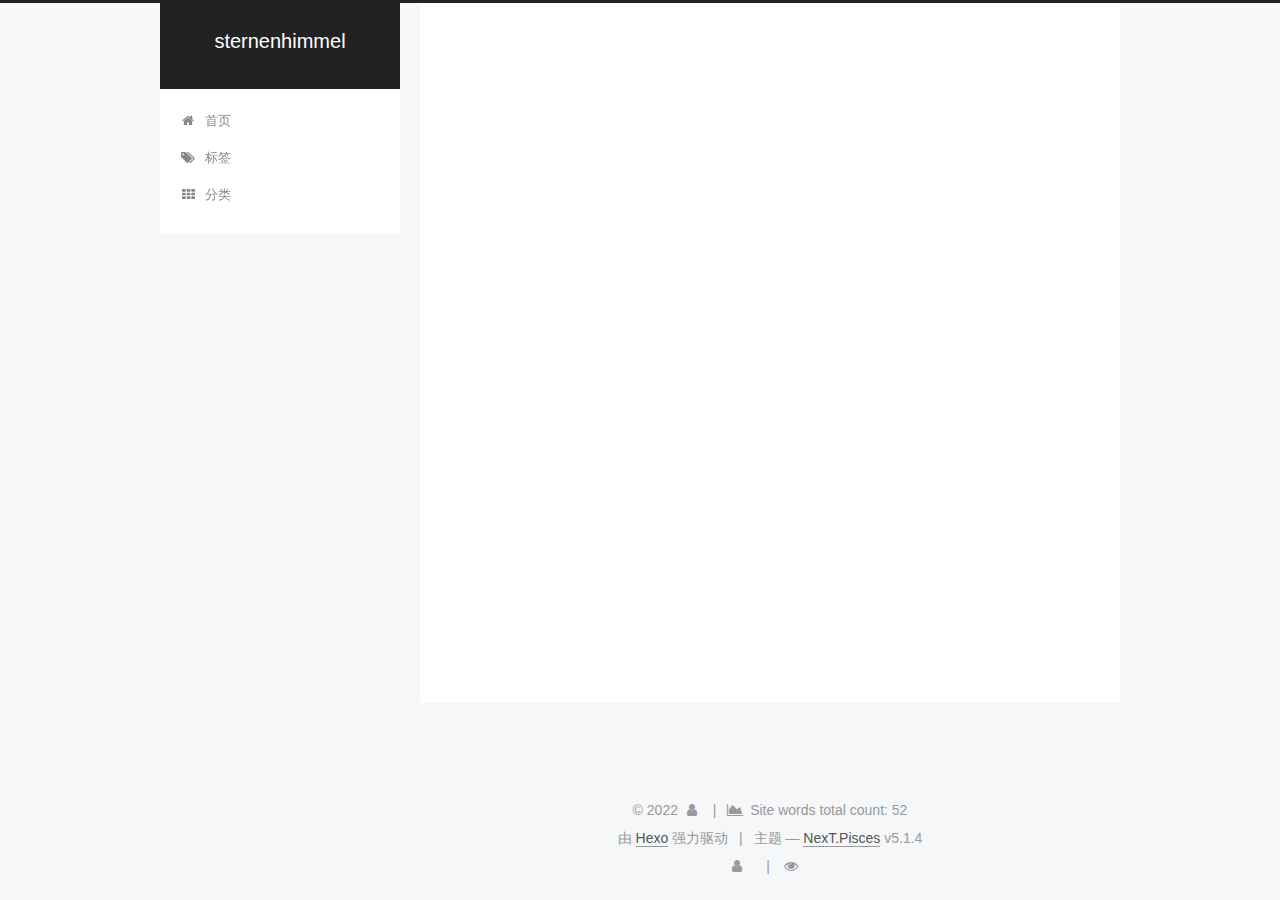
<file: archives/2022/03/index.html>
<!DOCTYPE html>



  


<html class="theme-next pisces use-motion" lang="zh-Hans">
<head>
  <meta charset="UTF-8"/>
<meta http-equiv="X-UA-Compatible" content="IE=edge" />
<meta name="viewport" content="width=device-width, initial-scale=1, maximum-scale=1"/>
<meta name="theme-color" content="#222">









<meta http-equiv="Cache-Control" content="no-transform" />
<meta http-equiv="Cache-Control" content="no-siteapp" />
















  
  
  <link href="/lib/fancybox/source/jquery.fancybox.css?v=2.1.5" rel="stylesheet" type="text/css" />







<link href="/lib/font-awesome/css/font-awesome.min.css?v=4.6.2" rel="stylesheet" type="text/css" />

<link href="/css/main.css?v=5.1.4" rel="stylesheet" type="text/css" />


  <link rel="apple-touch-icon" sizes="180x180" href="/images/apple-touch-icon-next.png?v=5.1.4">


  <link rel="icon" type="image/png" sizes="32x32" href="/images/favicon-32x32-next.png?v=5.1.4">


  <link rel="icon" type="image/png" sizes="16x16" href="/images/favicon-16x16-next.png?v=5.1.4">


  <link rel="mask-icon" href="/images/logo.svg?v=5.1.4" color="#222">





  <meta name="keywords" content="Hexo, NexT" />










<meta property="og:type" content="website">
<meta property="og:title" content="sternenhimmel">
<meta property="og:url" content="http://example.com/archives/2022/03/index.html">
<meta property="og:site_name" content="sternenhimmel">
<meta property="og:locale">
<meta name="twitter:card" content="summary">



<script type="text/javascript" id="hexo.configurations">
  var NexT = window.NexT || {};
  var CONFIG = {
    root: '',
    scheme: 'Pisces',
    version: '5.1.4',
    sidebar: {"position":"left","display":"post","offset":12,"b2t":false,"scrollpercent":false,"onmobile":false},
    fancybox: true,
    tabs: true,
    motion: {"enable":true,"async":false,"transition":{"post_block":"fadeIn","post_header":"slideDownIn","post_body":"slideDownIn","coll_header":"slideLeftIn","sidebar":"slideUpIn"}},
    duoshuo: {
      userId: '0',
      author: '博主'
    },
    algolia: {
      applicationID: '',
      apiKey: '',
      indexName: '',
      hits: {"per_page":10},
      labels: {"input_placeholder":"Search for Posts","hits_empty":"We didn't find any results for the search: ${query}","hits_stats":"${hits} results found in ${time} ms"}
    }
  };
</script>



  <link rel="canonical" href="http://example.com/archives/2022/03/"/>





  <title>归档 | sternenhimmel</title>
  








<meta name="generator" content="Hexo 6.1.0"></head>

<body itemscope itemtype="http://schema.org/WebPage" lang="zh-Hans">

  
  
    
  

  <div class="container sidebar-position-left page-archive">
    <div class="headband"></div>

    <header id="header" class="header" itemscope itemtype="http://schema.org/WPHeader">
      <div class="header-inner"><div class="site-brand-wrapper">
  <div class="site-meta ">
    

    <div class="custom-logo-site-title">
      <a href="/"  class="brand" rel="start">
        <span class="logo-line-before"><i></i></span>
        <span class="site-title">sternenhimmel</span>
        <span class="logo-line-after"><i></i></span>
      </a>
    </div>
      
        <p class="site-subtitle"></p>
      
  </div>

  <div class="site-nav-toggle">
    <button>
      <span class="btn-bar"></span>
      <span class="btn-bar"></span>
      <span class="btn-bar"></span>
    </button>
  </div>
</div>

<nav class="site-nav">
  

  
    <ul id="menu" class="menu">
      
        
        <li class="menu-item menu-item-home">
          <a href="/%20" rel="section">
            
              <i class="menu-item-icon fa fa-fw fa-home"></i> <br />
            
            首页
          </a>
        </li>
      
        
        <li class="menu-item menu-item-tags">
          <a href="/tags/%20" rel="section">
            
              <i class="menu-item-icon fa fa-fw fa-tags"></i> <br />
            
            标签
          </a>
        </li>
      
        
        <li class="menu-item menu-item-categories">
          <a href="/categories/%20" rel="section">
            
              <i class="menu-item-icon fa fa-fw fa-th"></i> <br />
            
            分类
          </a>
        </li>
      

      
    </ul>
  

  
</nav>



 </div>
    </header>

    <main id="main" class="main">
      <div class="main-inner">
        <div class="content-wrap">
          <div id="content" class="content">
            

  
  
  
  <div class="post-block archive">
    <div id="posts" class="posts-collapse">
      <span class="archive-move-on"></span>

      <span class="archive-page-counter">
        
        
        
          
        
        嗯..! 目前共计 1 篇日志。 继续努力。
      </span>

      

        
        
        

        
          
          <div class="collection-title">
            <h1 class="archive-year" id="archive-year-2022">2022</h1>
          </div>
        
        

        

  <article class="post post-type-normal" itemscope itemtype="http://schema.org/Article">
    <header class="post-header">

      <h2 class="post-title">
        
            <a class="post-title-link" href="/2022/03/12/Markdown%E8%AF%AD%E6%B3%95/" itemprop="url">
              
                <span itemprop="name">Markdown语法</span>
              
            </a>
        
      </h2>

      <div class="post-meta">
        <time class="post-time" itemprop="dateCreated"
              datetime="2022-03-12T16:48:36+08:00"
              content="2022-03-12" >
          03-12
        </time>
      </div>

    </header>
  </article>



      

    </div>
  </div>
  
  
  

  



          </div>
          


          

        </div>
        
          
  
  <div class="sidebar-toggle">
    <div class="sidebar-toggle-line-wrap">
      <span class="sidebar-toggle-line sidebar-toggle-line-first"></span>
      <span class="sidebar-toggle-line sidebar-toggle-line-middle"></span>
      <span class="sidebar-toggle-line sidebar-toggle-line-last"></span>
    </div>
  </div>

  <aside id="sidebar" class="sidebar">
    
    <div class="sidebar-inner">

      

      

      <section class="site-overview-wrap sidebar-panel sidebar-panel-active">
        <div class="site-overview">
          <div class="site-author motion-element" itemprop="author" itemscope itemtype="http://schema.org/Person">
            
              <img class="site-author-image" itemprop="image"
                src="/images/portrait.jpg"
                alt="" />
            
              <p class="site-author-name" itemprop="name"></p>
              <p class="site-description motion-element" itemprop="description"></p>
          </div>

          <nav class="site-state motion-element">

            
              <div class="site-state-item site-state-posts">
              
                <a href="/archives">
              
                  <span class="site-state-item-count">1</span>
                  <span class="site-state-item-name">日志</span>
                </a>
              </div>
            

            

            

          </nav>

          

          

          
          

          
          

          

        </div>
      </section>

      

      

    </div>
  </aside>


        
      </div>
    </main>

    <footer id="footer" class="footer">
      <div class="footer-inner">
        <div class="copyright">&copy; <span itemprop="copyrightYear">2022</span>
  <span class="with-love">
    <i class="fa fa-user"></i>
  </span>
  <span class="author" itemprop="copyrightHolder"></span>

  
    <span class="post-meta-divider">|</span>
    <span class="post-meta-item-icon">
      <i class="fa fa-area-chart"></i>
    </span>
    
      <span class="post-meta-item-text">Site words total count&#58;</span>
    
    <span title="Site words total count">52</span>
  
</div>


  <div class="powered-by">由 <a class="theme-link" target="_blank" href="https://hexo.io">Hexo</a> 强力驱动</div>



  <span class="post-meta-divider">|</span>



  <div class="theme-info">主题 &mdash; <a class="theme-link" target="_blank" href="https://github.com/iissnan/hexo-theme-next">NexT.Pisces</a> v5.1.4</div>




        
<div class="busuanzi-count">
  <script async src="https://dn-lbstatics.qbox.me/busuanzi/2.3/busuanzi.pure.mini.js"></script>

  
    <span class="site-uv">
      <i class="fa fa-user"></i>
      <span class="busuanzi-value" id="busuanzi_value_site_uv"></span>
      
    </span>
  

  
    <span class="site-pv">
      <i class="fa fa-eye"></i>
      <span class="busuanzi-value" id="busuanzi_value_site_pv"></span>
      
    </span>
  
</div>








        
      </div>
    </footer>

    
      <div class="back-to-top">
        <i class="fa fa-arrow-up"></i>
        
      </div>
    

    

  </div>

  

<script type="text/javascript">
  if (Object.prototype.toString.call(window.Promise) !== '[object Function]') {
    window.Promise = null;
  }
</script>









  












  
  
    <script type="text/javascript" src="/lib/jquery/index.js?v=2.1.3"></script>
  

  
  
    <script type="text/javascript" src="/lib/fastclick/lib/fastclick.min.js?v=1.0.6"></script>
  

  
  
    <script type="text/javascript" src="/lib/jquery_lazyload/jquery.lazyload.js?v=1.9.7"></script>
  

  
  
    <script type="text/javascript" src="/lib/velocity/velocity.min.js?v=1.2.1"></script>
  

  
  
    <script type="text/javascript" src="/lib/velocity/velocity.ui.min.js?v=1.2.1"></script>
  

  
  
    <script type="text/javascript" src="/lib/fancybox/source/jquery.fancybox.pack.js?v=2.1.5"></script>
  


  


  <script type="text/javascript" src="/js/src/utils.js?v=5.1.4"></script>

  <script type="text/javascript" src="/js/src/motion.js?v=5.1.4"></script>



  
  


  <script type="text/javascript" src="/js/src/affix.js?v=5.1.4"></script>

  <script type="text/javascript" src="/js/src/schemes/pisces.js?v=5.1.4"></script>



  

  


  <script type="text/javascript" src="/js/src/bootstrap.js?v=5.1.4"></script>



  


  




	





  





  












  





  

  

  

  
  

  

  

  

</body>
</html>
</file>
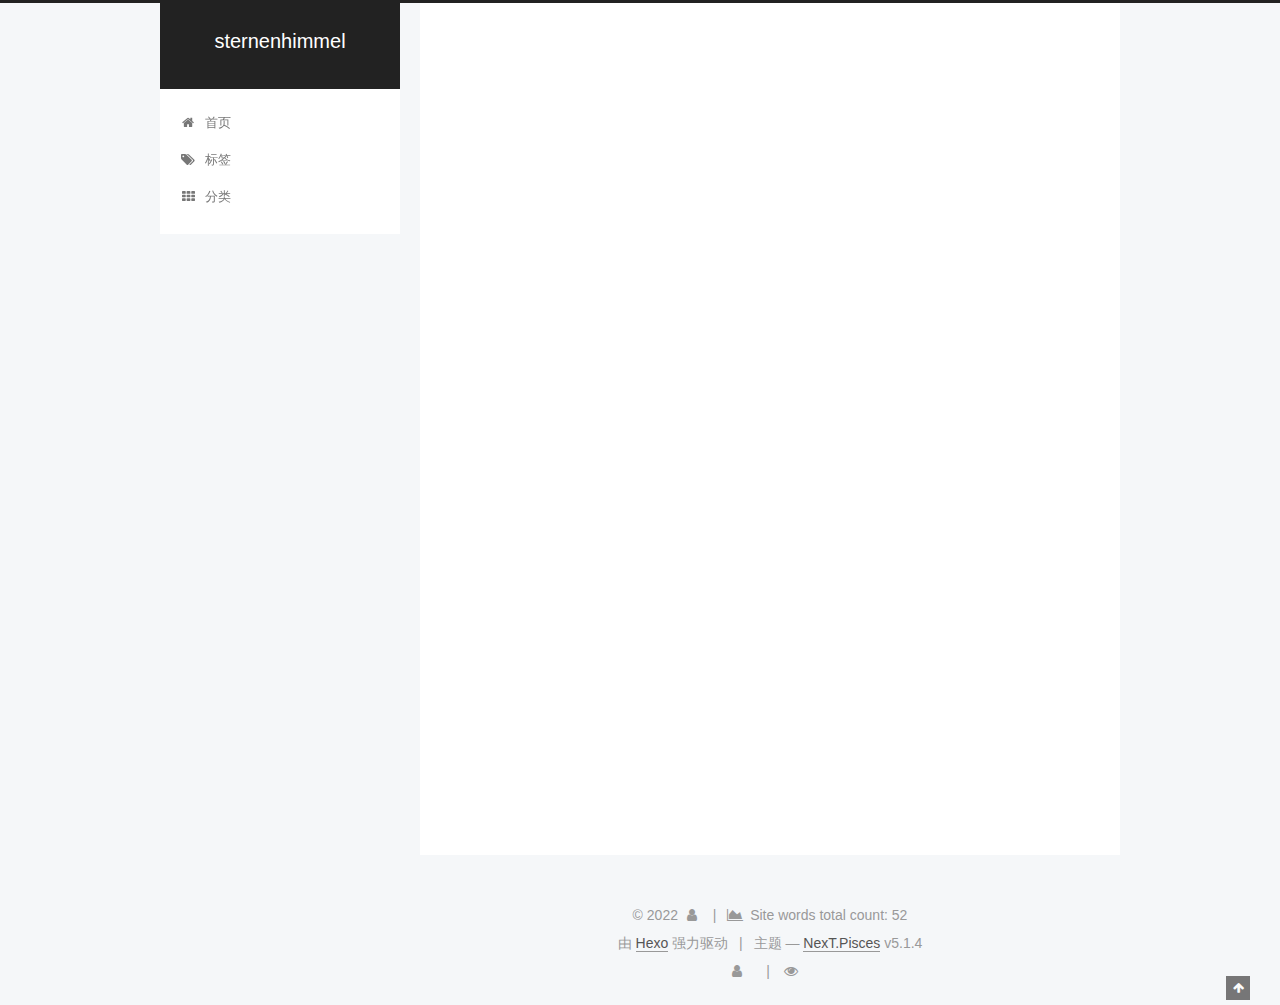
<file: 2022/03/12/Markdown语法/index.html>
<!DOCTYPE html>



  


<html class="theme-next pisces use-motion" lang="zh-Hans">
<head>
  <meta charset="UTF-8"/>
<meta http-equiv="X-UA-Compatible" content="IE=edge" />
<meta name="viewport" content="width=device-width, initial-scale=1, maximum-scale=1"/>
<meta name="theme-color" content="#222">









<meta http-equiv="Cache-Control" content="no-transform" />
<meta http-equiv="Cache-Control" content="no-siteapp" />
















  
  
  <link href="/lib/fancybox/source/jquery.fancybox.css?v=2.1.5" rel="stylesheet" type="text/css" />







<link href="/lib/font-awesome/css/font-awesome.min.css?v=4.6.2" rel="stylesheet" type="text/css" />

<link href="/css/main.css?v=5.1.4" rel="stylesheet" type="text/css" />


  <link rel="apple-touch-icon" sizes="180x180" href="/images/apple-touch-icon-next.png?v=5.1.4">


  <link rel="icon" type="image/png" sizes="32x32" href="/images/favicon-32x32-next.png?v=5.1.4">


  <link rel="icon" type="image/png" sizes="16x16" href="/images/favicon-16x16-next.png?v=5.1.4">


  <link rel="mask-icon" href="/images/logo.svg?v=5.1.4" color="#222">





  <meta name="keywords" content="Hexo, NexT" />










<meta name="description" content="一，标题语法一级标题二级标题三级标题四级标题五级标题六级标题一级标题二级标题二，段落语法这是段落一 这是段落二">
<meta property="og:type" content="article">
<meta property="og:title" content="Markdown语法">
<meta property="og:url" content="http://example.com/2022/03/12/Markdown%E8%AF%AD%E6%B3%95/index.html">
<meta property="og:site_name" content="sternenhimmel">
<meta property="og:description" content="一，标题语法一级标题二级标题三级标题四级标题五级标题六级标题一级标题二级标题二，段落语法这是段落一 这是段落二">
<meta property="og:locale">
<meta property="article:published_time" content="2022-03-12T08:48:36.000Z">
<meta property="article:modified_time" content="2022-03-13T13:32:36.016Z">
<meta name="twitter:card" content="summary">



<script type="text/javascript" id="hexo.configurations">
  var NexT = window.NexT || {};
  var CONFIG = {
    root: '',
    scheme: 'Pisces',
    version: '5.1.4',
    sidebar: {"position":"left","display":"post","offset":12,"b2t":false,"scrollpercent":false,"onmobile":false},
    fancybox: true,
    tabs: true,
    motion: {"enable":true,"async":false,"transition":{"post_block":"fadeIn","post_header":"slideDownIn","post_body":"slideDownIn","coll_header":"slideLeftIn","sidebar":"slideUpIn"}},
    duoshuo: {
      userId: '0',
      author: '博主'
    },
    algolia: {
      applicationID: '',
      apiKey: '',
      indexName: '',
      hits: {"per_page":10},
      labels: {"input_placeholder":"Search for Posts","hits_empty":"We didn't find any results for the search: ${query}","hits_stats":"${hits} results found in ${time} ms"}
    }
  };
</script>



  <link rel="canonical" href="http://example.com/2022/03/12/Markdown语法/"/>





  <title>Markdown语法 | sternenhimmel</title>
  








<meta name="generator" content="Hexo 6.1.0"></head>

<body itemscope itemtype="http://schema.org/WebPage" lang="zh-Hans">

  
  
    
  

  <div class="container sidebar-position-left page-post-detail">
    <div class="headband"></div>

    <header id="header" class="header" itemscope itemtype="http://schema.org/WPHeader">
      <div class="header-inner"><div class="site-brand-wrapper">
  <div class="site-meta ">
    

    <div class="custom-logo-site-title">
      <a href="/"  class="brand" rel="start">
        <span class="logo-line-before"><i></i></span>
        <span class="site-title">sternenhimmel</span>
        <span class="logo-line-after"><i></i></span>
      </a>
    </div>
      
        <p class="site-subtitle"></p>
      
  </div>

  <div class="site-nav-toggle">
    <button>
      <span class="btn-bar"></span>
      <span class="btn-bar"></span>
      <span class="btn-bar"></span>
    </button>
  </div>
</div>

<nav class="site-nav">
  

  
    <ul id="menu" class="menu">
      
        
        <li class="menu-item menu-item-home">
          <a href="/%20" rel="section">
            
              <i class="menu-item-icon fa fa-fw fa-home"></i> <br />
            
            首页
          </a>
        </li>
      
        
        <li class="menu-item menu-item-tags">
          <a href="/tags/%20" rel="section">
            
              <i class="menu-item-icon fa fa-fw fa-tags"></i> <br />
            
            标签
          </a>
        </li>
      
        
        <li class="menu-item menu-item-categories">
          <a href="/categories/%20" rel="section">
            
              <i class="menu-item-icon fa fa-fw fa-th"></i> <br />
            
            分类
          </a>
        </li>
      

      
    </ul>
  

  
</nav>



 </div>
    </header>

    <main id="main" class="main">
      <div class="main-inner">
        <div class="content-wrap">
          <div id="content" class="content">
            

  <div id="posts" class="posts-expand">
    

  

  
  
  

  <article class="post post-type-normal" itemscope itemtype="http://schema.org/Article">
  
  
  
  <div class="post-block">
    <link itemprop="mainEntityOfPage" href="http://example.com/2022/03/12/Markdown%E8%AF%AD%E6%B3%95/">

    <span hidden itemprop="author" itemscope itemtype="http://schema.org/Person">
      <meta itemprop="name" content="">
      <meta itemprop="description" content="">
      <meta itemprop="image" content="/images/portrait.jpg">
    </span>

    <span hidden itemprop="publisher" itemscope itemtype="http://schema.org/Organization">
      <meta itemprop="name" content="sternenhimmel">
    </span>

    
      <header class="post-header">

        
        
          <h1 class="post-title" itemprop="name headline">Markdown语法</h1>
        

        <div class="post-meta">
          <span class="post-time">
            
              <span class="post-meta-item-icon">
                <i class="fa fa-calendar-o"></i>
              </span>
              
                <span class="post-meta-item-text">发表于</span>
              
              <time title="创建于" itemprop="dateCreated datePublished" datetime="2022-03-12T16:48:36+08:00">
                2022-03-12
              </time>
            

            

            
          </span>

          

          
            
          

          
          

          
            <span class="post-meta-divider">|</span>
            <span class="page-pv"><i class="fa fa-file-o"></i>
            <span class="busuanzi-value" id="busuanzi_value_page_pv" ></span>
            </span>
          

          
            <div class="post-wordcount">
              
                
                <span class="post-meta-item-icon">
                  <i class="fa fa-file-word-o"></i>
                </span>
                
                  <span class="post-meta-item-text">字数统计&#58;</span>
                
                <span title="字数统计">
                  52
                </span>
              

              
                <span class="post-meta-divider">|</span>
              

              
                <span class="post-meta-item-icon">
                  <i class="fa fa-clock-o"></i>
                </span>
                
                  <span class="post-meta-item-text">阅读时长 &asymp;</span>
                
                <span title="阅读时长">
                  1
                </span>
              
            </div>
          

          

        </div>
      </header>
    

    
    
    
    <div class="post-body" itemprop="articleBody">

      
      

      
        <h1 id="一，标题语法"><a href="#一，标题语法" class="headerlink" title="一，标题语法"></a>一，标题语法</h1><h1 id="一级标题"><a href="#一级标题" class="headerlink" title="一级标题"></a>一级标题</h1><h2 id="二级标题"><a href="#二级标题" class="headerlink" title="二级标题"></a>二级标题</h2><h3 id="三级标题"><a href="#三级标题" class="headerlink" title="三级标题"></a>三级标题</h3><h4 id="四级标题"><a href="#四级标题" class="headerlink" title="四级标题"></a>四级标题</h4><h5 id="五级标题"><a href="#五级标题" class="headerlink" title="五级标题"></a>五级标题</h5><h6 id="六级标题"><a href="#六级标题" class="headerlink" title="六级标题"></a>六级标题</h6><h1 id="一级标题-1"><a href="#一级标题-1" class="headerlink" title="一级标题"></a>一级标题</h1><h2 id="二级标题-1"><a href="#二级标题-1" class="headerlink" title="二级标题"></a>二级标题</h2><h1 id="二，段落语法"><a href="#二，段落语法" class="headerlink" title="二，段落语法"></a>二，段落语法</h1><p>这是段落一
<p>这是段落二



      
    </div>
    
    
    

    

    

    

    <footer class="post-footer">
      

      
      
      

      

      
      
    </footer>
  </div>
  
  
  
  </article>



    <div class="post-spread">
      
    </div>
  </div>


          </div>
          


          

  



        </div>
        
          
  
  <div class="sidebar-toggle">
    <div class="sidebar-toggle-line-wrap">
      <span class="sidebar-toggle-line sidebar-toggle-line-first"></span>
      <span class="sidebar-toggle-line sidebar-toggle-line-middle"></span>
      <span class="sidebar-toggle-line sidebar-toggle-line-last"></span>
    </div>
  </div>

  <aside id="sidebar" class="sidebar">
    
    <div class="sidebar-inner">

      

      
        <ul class="sidebar-nav motion-element">
          <li class="sidebar-nav-toc sidebar-nav-active" data-target="post-toc-wrap">
            文章目录
          </li>
          <li class="sidebar-nav-overview" data-target="site-overview-wrap">
            站点概览
          </li>
        </ul>
      

      <section class="site-overview-wrap sidebar-panel">
        <div class="site-overview">
          <div class="site-author motion-element" itemprop="author" itemscope itemtype="http://schema.org/Person">
            
              <img class="site-author-image" itemprop="image"
                src="/images/portrait.jpg"
                alt="" />
            
              <p class="site-author-name" itemprop="name"></p>
              <p class="site-description motion-element" itemprop="description"></p>
          </div>

          <nav class="site-state motion-element">

            
              <div class="site-state-item site-state-posts">
              
                <a href="/archives">
              
                  <span class="site-state-item-count">1</span>
                  <span class="site-state-item-name">日志</span>
                </a>
              </div>
            

            

            

          </nav>

          

          

          
          

          
          

          

        </div>
      </section>

      
      <!--noindex-->
        <section class="post-toc-wrap motion-element sidebar-panel sidebar-panel-active">
          <div class="post-toc">

            
              
            

            
              <div class="post-toc-content"><ol class="nav"><li class="nav-item nav-level-1"><a class="nav-link" href="#%E4%B8%80%EF%BC%8C%E6%A0%87%E9%A2%98%E8%AF%AD%E6%B3%95"><span class="nav-number">1.</span> <span class="nav-text">一，标题语法</span></a></li><li class="nav-item nav-level-1"><a class="nav-link" href="#%E4%B8%80%E7%BA%A7%E6%A0%87%E9%A2%98"><span class="nav-number">2.</span> <span class="nav-text">一级标题</span></a><ol class="nav-child"><li class="nav-item nav-level-2"><a class="nav-link" href="#%E4%BA%8C%E7%BA%A7%E6%A0%87%E9%A2%98"><span class="nav-number">2.1.</span> <span class="nav-text">二级标题</span></a><ol class="nav-child"><li class="nav-item nav-level-3"><a class="nav-link" href="#%E4%B8%89%E7%BA%A7%E6%A0%87%E9%A2%98"><span class="nav-number">2.1.1.</span> <span class="nav-text">三级标题</span></a><ol class="nav-child"><li class="nav-item nav-level-4"><a class="nav-link" href="#%E5%9B%9B%E7%BA%A7%E6%A0%87%E9%A2%98"><span class="nav-number">2.1.1.1.</span> <span class="nav-text">四级标题</span></a><ol class="nav-child"><li class="nav-item nav-level-5"><a class="nav-link" href="#%E4%BA%94%E7%BA%A7%E6%A0%87%E9%A2%98"><span class="nav-number">2.1.1.1.1.</span> <span class="nav-text">五级标题</span></a><ol class="nav-child"><li class="nav-item nav-level-6"><a class="nav-link" href="#%E5%85%AD%E7%BA%A7%E6%A0%87%E9%A2%98"><span class="nav-number">2.1.1.1.1.1.</span> <span class="nav-text">六级标题</span></a></li></ol></li></ol></li></ol></li></ol></li></ol></li><li class="nav-item nav-level-1"><a class="nav-link" href="#%E4%B8%80%E7%BA%A7%E6%A0%87%E9%A2%98-1"><span class="nav-number">3.</span> <span class="nav-text">一级标题</span></a><ol class="nav-child"><li class="nav-item nav-level-2"><a class="nav-link" href="#%E4%BA%8C%E7%BA%A7%E6%A0%87%E9%A2%98-1"><span class="nav-number">3.1.</span> <span class="nav-text">二级标题</span></a></li></ol></li><li class="nav-item nav-level-1"><a class="nav-link" href="#%E4%BA%8C%EF%BC%8C%E6%AE%B5%E8%90%BD%E8%AF%AD%E6%B3%95"><span class="nav-number">4.</span> <span class="nav-text">二，段落语法</span></a></li></ol></div>
            

          </div>
        </section>
      <!--/noindex-->
      

      

    </div>
  </aside>


        
      </div>
    </main>

    <footer id="footer" class="footer">
      <div class="footer-inner">
        <div class="copyright">&copy; <span itemprop="copyrightYear">2022</span>
  <span class="with-love">
    <i class="fa fa-user"></i>
  </span>
  <span class="author" itemprop="copyrightHolder"></span>

  
    <span class="post-meta-divider">|</span>
    <span class="post-meta-item-icon">
      <i class="fa fa-area-chart"></i>
    </span>
    
      <span class="post-meta-item-text">Site words total count&#58;</span>
    
    <span title="Site words total count">52</span>
  
</div>


  <div class="powered-by">由 <a class="theme-link" target="_blank" href="https://hexo.io">Hexo</a> 强力驱动</div>



  <span class="post-meta-divider">|</span>



  <div class="theme-info">主题 &mdash; <a class="theme-link" target="_blank" href="https://github.com/iissnan/hexo-theme-next">NexT.Pisces</a> v5.1.4</div>




        
<div class="busuanzi-count">
  <script async src="https://dn-lbstatics.qbox.me/busuanzi/2.3/busuanzi.pure.mini.js"></script>

  
    <span class="site-uv">
      <i class="fa fa-user"></i>
      <span class="busuanzi-value" id="busuanzi_value_site_uv"></span>
      
    </span>
  

  
    <span class="site-pv">
      <i class="fa fa-eye"></i>
      <span class="busuanzi-value" id="busuanzi_value_site_pv"></span>
      
    </span>
  
</div>








        
      </div>
    </footer>

    
      <div class="back-to-top">
        <i class="fa fa-arrow-up"></i>
        
      </div>
    

    

  </div>

  

<script type="text/javascript">
  if (Object.prototype.toString.call(window.Promise) !== '[object Function]') {
    window.Promise = null;
  }
</script>









  












  
  
    <script type="text/javascript" src="/lib/jquery/index.js?v=2.1.3"></script>
  

  
  
    <script type="text/javascript" src="/lib/fastclick/lib/fastclick.min.js?v=1.0.6"></script>
  

  
  
    <script type="text/javascript" src="/lib/jquery_lazyload/jquery.lazyload.js?v=1.9.7"></script>
  

  
  
    <script type="text/javascript" src="/lib/velocity/velocity.min.js?v=1.2.1"></script>
  

  
  
    <script type="text/javascript" src="/lib/velocity/velocity.ui.min.js?v=1.2.1"></script>
  

  
  
    <script type="text/javascript" src="/lib/fancybox/source/jquery.fancybox.pack.js?v=2.1.5"></script>
  


  


  <script type="text/javascript" src="/js/src/utils.js?v=5.1.4"></script>

  <script type="text/javascript" src="/js/src/motion.js?v=5.1.4"></script>



  
  


  <script type="text/javascript" src="/js/src/affix.js?v=5.1.4"></script>

  <script type="text/javascript" src="/js/src/schemes/pisces.js?v=5.1.4"></script>



  
  <script type="text/javascript" src="/js/src/scrollspy.js?v=5.1.4"></script>
<script type="text/javascript" src="/js/src/post-details.js?v=5.1.4"></script>



  


  <script type="text/javascript" src="/js/src/bootstrap.js?v=5.1.4"></script>



  


  




	





  





  












  





  

  

  

  
  

  

  

  

</body>
</html>
</file>
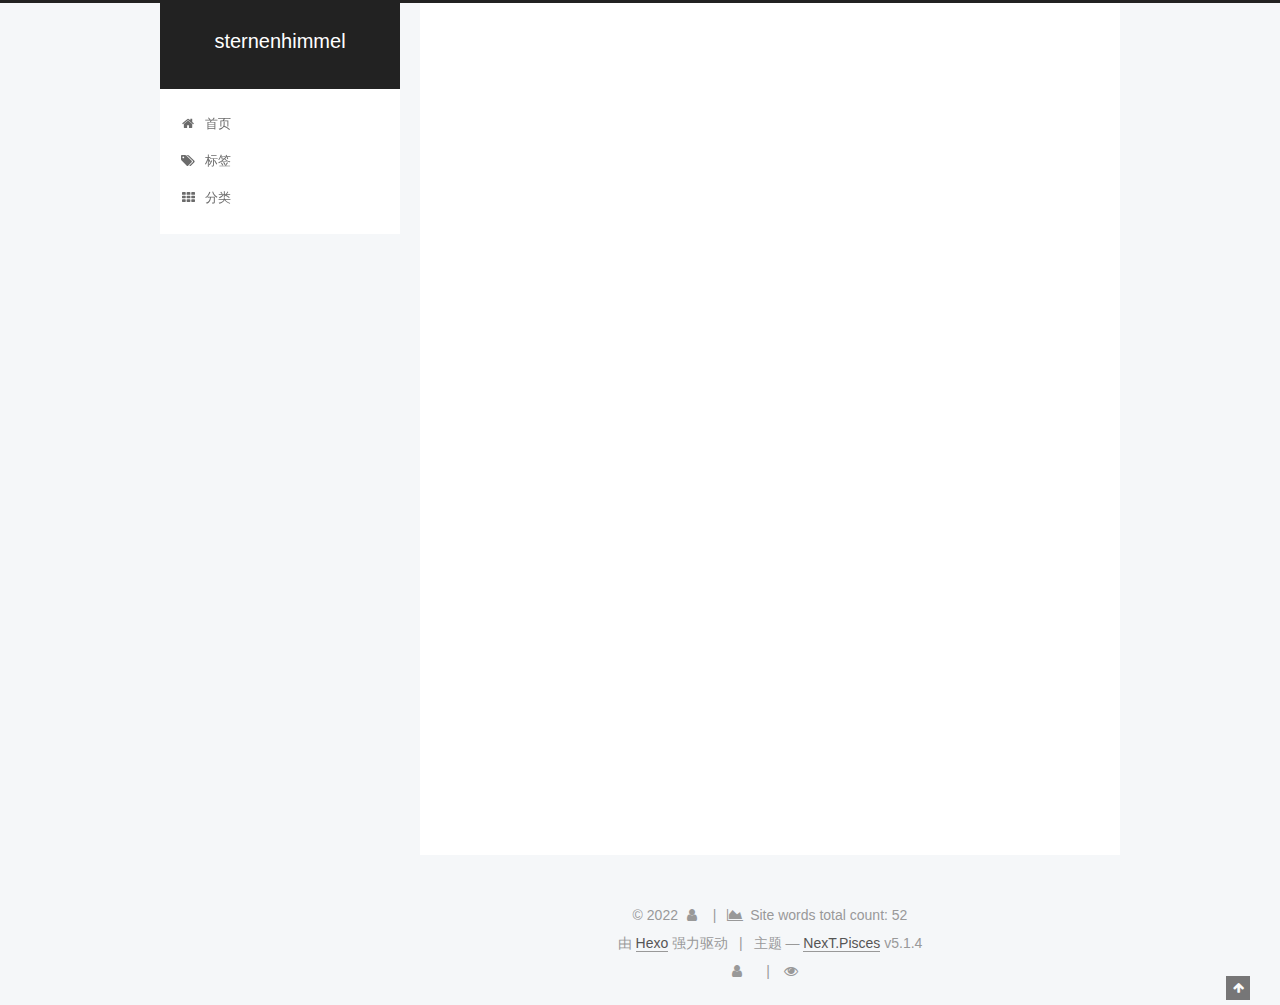
<file: 2022/03/12/个人博客搭建/index.html>
<!DOCTYPE html>



  


<html class="theme-next pisces use-motion" lang="zh-Hans">
<head>
  <meta charset="UTF-8"/>
<meta http-equiv="X-UA-Compatible" content="IE=edge" />
<meta name="viewport" content="width=device-width, initial-scale=1, maximum-scale=1"/>
<meta name="theme-color" content="#222">









<meta http-equiv="Cache-Control" content="no-transform" />
<meta http-equiv="Cache-Control" content="no-siteapp" />
















  
  
  <link href="/lib/fancybox/source/jquery.fancybox.css?v=2.1.5" rel="stylesheet" type="text/css" />







<link href="/lib/font-awesome/css/font-awesome.min.css?v=4.6.2" rel="stylesheet" type="text/css" />

<link href="/css/main.css?v=5.1.4" rel="stylesheet" type="text/css" />


  <link rel="apple-touch-icon" sizes="180x180" href="/images/apple-touch-icon-next.png?v=5.1.4">


  <link rel="icon" type="image/png" sizes="32x32" href="/images/favicon-32x32-next.png?v=5.1.4">


  <link rel="icon" type="image/png" sizes="16x16" href="/images/favicon-16x16-next.png?v=5.1.4">


  <link rel="mask-icon" href="/images/logo.svg?v=5.1.4" color="#222">





  <meta name="keywords" content="Hexo, NexT" />










<meta name="description" content="一，标题语法一级标题二级标题三级标题四级标题五级标题六级标题一级标题二级标题二，段落语法这是段落一 这是段落二">
<meta property="og:type" content="article">
<meta property="og:title" content="Markdown语法">
<meta property="og:url" content="http://example.com/2022/03/12/%E4%B8%AA%E4%BA%BA%E5%8D%9A%E5%AE%A2%E6%90%AD%E5%BB%BA/index.html">
<meta property="og:site_name" content="sternenhimmel">
<meta property="og:description" content="一，标题语法一级标题二级标题三级标题四级标题五级标题六级标题一级标题二级标题二，段落语法这是段落一 这是段落二">
<meta property="og:locale">
<meta property="article:published_time" content="2022-03-12T08:48:36.000Z">
<meta property="article:modified_time" content="2022-03-13T13:27:06.955Z">
<meta name="twitter:card" content="summary">



<script type="text/javascript" id="hexo.configurations">
  var NexT = window.NexT || {};
  var CONFIG = {
    root: '',
    scheme: 'Pisces',
    version: '5.1.4',
    sidebar: {"position":"left","display":"post","offset":12,"b2t":false,"scrollpercent":false,"onmobile":false},
    fancybox: true,
    tabs: true,
    motion: {"enable":true,"async":false,"transition":{"post_block":"fadeIn","post_header":"slideDownIn","post_body":"slideDownIn","coll_header":"slideLeftIn","sidebar":"slideUpIn"}},
    duoshuo: {
      userId: '0',
      author: '博主'
    },
    algolia: {
      applicationID: '',
      apiKey: '',
      indexName: '',
      hits: {"per_page":10},
      labels: {"input_placeholder":"Search for Posts","hits_empty":"We didn't find any results for the search: ${query}","hits_stats":"${hits} results found in ${time} ms"}
    }
  };
</script>



  <link rel="canonical" href="http://example.com/2022/03/12/个人博客搭建/"/>





  <title>Markdown语法 | sternenhimmel</title>
  








<meta name="generator" content="Hexo 6.1.0"></head>

<body itemscope itemtype="http://schema.org/WebPage" lang="zh-Hans">

  
  
    
  

  <div class="container sidebar-position-left page-post-detail">
    <div class="headband"></div>

    <header id="header" class="header" itemscope itemtype="http://schema.org/WPHeader">
      <div class="header-inner"><div class="site-brand-wrapper">
  <div class="site-meta ">
    

    <div class="custom-logo-site-title">
      <a href="/"  class="brand" rel="start">
        <span class="logo-line-before"><i></i></span>
        <span class="site-title">sternenhimmel</span>
        <span class="logo-line-after"><i></i></span>
      </a>
    </div>
      
        <p class="site-subtitle"></p>
      
  </div>

  <div class="site-nav-toggle">
    <button>
      <span class="btn-bar"></span>
      <span class="btn-bar"></span>
      <span class="btn-bar"></span>
    </button>
  </div>
</div>

<nav class="site-nav">
  

  
    <ul id="menu" class="menu">
      
        
        <li class="menu-item menu-item-home">
          <a href="/%20" rel="section">
            
              <i class="menu-item-icon fa fa-fw fa-home"></i> <br />
            
            首页
          </a>
        </li>
      
        
        <li class="menu-item menu-item-tags">
          <a href="/tags/%20" rel="section">
            
              <i class="menu-item-icon fa fa-fw fa-tags"></i> <br />
            
            标签
          </a>
        </li>
      
        
        <li class="menu-item menu-item-categories">
          <a href="/categories/%20" rel="section">
            
              <i class="menu-item-icon fa fa-fw fa-th"></i> <br />
            
            分类
          </a>
        </li>
      

      
    </ul>
  

  
</nav>



 </div>
    </header>

    <main id="main" class="main">
      <div class="main-inner">
        <div class="content-wrap">
          <div id="content" class="content">
            

  <div id="posts" class="posts-expand">
    

  

  
  
  

  <article class="post post-type-normal" itemscope itemtype="http://schema.org/Article">
  
  
  
  <div class="post-block">
    <link itemprop="mainEntityOfPage" href="http://example.com/2022/03/12/%E4%B8%AA%E4%BA%BA%E5%8D%9A%E5%AE%A2%E6%90%AD%E5%BB%BA/">

    <span hidden itemprop="author" itemscope itemtype="http://schema.org/Person">
      <meta itemprop="name" content="">
      <meta itemprop="description" content="">
      <meta itemprop="image" content="/images/portrait.jpg">
    </span>

    <span hidden itemprop="publisher" itemscope itemtype="http://schema.org/Organization">
      <meta itemprop="name" content="sternenhimmel">
    </span>

    
      <header class="post-header">

        
        
          <h1 class="post-title" itemprop="name headline">Markdown语法</h1>
        

        <div class="post-meta">
          <span class="post-time">
            
              <span class="post-meta-item-icon">
                <i class="fa fa-calendar-o"></i>
              </span>
              
                <span class="post-meta-item-text">发表于</span>
              
              <time title="创建于" itemprop="dateCreated datePublished" datetime="2022-03-12T16:48:36+08:00">
                2022-03-12
              </time>
            

            

            
          </span>

          

          
            
          

          
          

          
            <span class="post-meta-divider">|</span>
            <span class="page-pv"><i class="fa fa-file-o"></i>
            <span class="busuanzi-value" id="busuanzi_value_page_pv" ></span>
            </span>
          

          
            <div class="post-wordcount">
              
                
                <span class="post-meta-item-icon">
                  <i class="fa fa-file-word-o"></i>
                </span>
                
                  <span class="post-meta-item-text">字数统计&#58;</span>
                
                <span title="字数统计">
                  52
                </span>
              

              
                <span class="post-meta-divider">|</span>
              

              
                <span class="post-meta-item-icon">
                  <i class="fa fa-clock-o"></i>
                </span>
                
                  <span class="post-meta-item-text">阅读时长 &asymp;</span>
                
                <span title="阅读时长">
                  1
                </span>
              
            </div>
          

          

        </div>
      </header>
    

    
    
    
    <div class="post-body" itemprop="articleBody">

      
      

      
        <h1 id="一，标题语法"><a href="#一，标题语法" class="headerlink" title="一，标题语法"></a>一，标题语法</h1><h1 id="一级标题"><a href="#一级标题" class="headerlink" title="一级标题"></a>一级标题</h1><h2 id="二级标题"><a href="#二级标题" class="headerlink" title="二级标题"></a>二级标题</h2><h3 id="三级标题"><a href="#三级标题" class="headerlink" title="三级标题"></a>三级标题</h3><h4 id="四级标题"><a href="#四级标题" class="headerlink" title="四级标题"></a>四级标题</h4><h5 id="五级标题"><a href="#五级标题" class="headerlink" title="五级标题"></a>五级标题</h5><h6 id="六级标题"><a href="#六级标题" class="headerlink" title="六级标题"></a>六级标题</h6><h1 id="一级标题-1"><a href="#一级标题-1" class="headerlink" title="一级标题"></a>一级标题</h1><h2 id="二级标题-1"><a href="#二级标题-1" class="headerlink" title="二级标题"></a>二级标题</h2><h1 id="二，段落语法"><a href="#二，段落语法" class="headerlink" title="二，段落语法"></a>二，段落语法</h1><p>这是段落一
<p>这是段落二



      
    </div>
    
    
    

    

    

    

    <footer class="post-footer">
      

      
      
      

      

      
      
    </footer>
  </div>
  
  
  
  </article>



    <div class="post-spread">
      
    </div>
  </div>


          </div>
          


          

  



        </div>
        
          
  
  <div class="sidebar-toggle">
    <div class="sidebar-toggle-line-wrap">
      <span class="sidebar-toggle-line sidebar-toggle-line-first"></span>
      <span class="sidebar-toggle-line sidebar-toggle-line-middle"></span>
      <span class="sidebar-toggle-line sidebar-toggle-line-last"></span>
    </div>
  </div>

  <aside id="sidebar" class="sidebar">
    
    <div class="sidebar-inner">

      

      
        <ul class="sidebar-nav motion-element">
          <li class="sidebar-nav-toc sidebar-nav-active" data-target="post-toc-wrap">
            文章目录
          </li>
          <li class="sidebar-nav-overview" data-target="site-overview-wrap">
            站点概览
          </li>
        </ul>
      

      <section class="site-overview-wrap sidebar-panel">
        <div class="site-overview">
          <div class="site-author motion-element" itemprop="author" itemscope itemtype="http://schema.org/Person">
            
              <img class="site-author-image" itemprop="image"
                src="/images/portrait.jpg"
                alt="" />
            
              <p class="site-author-name" itemprop="name"></p>
              <p class="site-description motion-element" itemprop="description"></p>
          </div>

          <nav class="site-state motion-element">

            
              <div class="site-state-item site-state-posts">
              
                <a href="/archives">
              
                  <span class="site-state-item-count">1</span>
                  <span class="site-state-item-name">日志</span>
                </a>
              </div>
            

            

            

          </nav>

          

          

          
          

          
          

          

        </div>
      </section>

      
      <!--noindex-->
        <section class="post-toc-wrap motion-element sidebar-panel sidebar-panel-active">
          <div class="post-toc">

            
              
            

            
              <div class="post-toc-content"><ol class="nav"><li class="nav-item nav-level-1"><a class="nav-link" href="#%E4%B8%80%EF%BC%8C%E6%A0%87%E9%A2%98%E8%AF%AD%E6%B3%95"><span class="nav-number">1.</span> <span class="nav-text">一，标题语法</span></a></li><li class="nav-item nav-level-1"><a class="nav-link" href="#%E4%B8%80%E7%BA%A7%E6%A0%87%E9%A2%98"><span class="nav-number">2.</span> <span class="nav-text">一级标题</span></a><ol class="nav-child"><li class="nav-item nav-level-2"><a class="nav-link" href="#%E4%BA%8C%E7%BA%A7%E6%A0%87%E9%A2%98"><span class="nav-number">2.1.</span> <span class="nav-text">二级标题</span></a><ol class="nav-child"><li class="nav-item nav-level-3"><a class="nav-link" href="#%E4%B8%89%E7%BA%A7%E6%A0%87%E9%A2%98"><span class="nav-number">2.1.1.</span> <span class="nav-text">三级标题</span></a><ol class="nav-child"><li class="nav-item nav-level-4"><a class="nav-link" href="#%E5%9B%9B%E7%BA%A7%E6%A0%87%E9%A2%98"><span class="nav-number">2.1.1.1.</span> <span class="nav-text">四级标题</span></a><ol class="nav-child"><li class="nav-item nav-level-5"><a class="nav-link" href="#%E4%BA%94%E7%BA%A7%E6%A0%87%E9%A2%98"><span class="nav-number">2.1.1.1.1.</span> <span class="nav-text">五级标题</span></a><ol class="nav-child"><li class="nav-item nav-level-6"><a class="nav-link" href="#%E5%85%AD%E7%BA%A7%E6%A0%87%E9%A2%98"><span class="nav-number">2.1.1.1.1.1.</span> <span class="nav-text">六级标题</span></a></li></ol></li></ol></li></ol></li></ol></li></ol></li><li class="nav-item nav-level-1"><a class="nav-link" href="#%E4%B8%80%E7%BA%A7%E6%A0%87%E9%A2%98-1"><span class="nav-number">3.</span> <span class="nav-text">一级标题</span></a><ol class="nav-child"><li class="nav-item nav-level-2"><a class="nav-link" href="#%E4%BA%8C%E7%BA%A7%E6%A0%87%E9%A2%98-1"><span class="nav-number">3.1.</span> <span class="nav-text">二级标题</span></a></li></ol></li><li class="nav-item nav-level-1"><a class="nav-link" href="#%E4%BA%8C%EF%BC%8C%E6%AE%B5%E8%90%BD%E8%AF%AD%E6%B3%95"><span class="nav-number">4.</span> <span class="nav-text">二，段落语法</span></a></li></ol></div>
            

          </div>
        </section>
      <!--/noindex-->
      

      

    </div>
  </aside>


        
      </div>
    </main>

    <footer id="footer" class="footer">
      <div class="footer-inner">
        <div class="copyright">&copy; <span itemprop="copyrightYear">2022</span>
  <span class="with-love">
    <i class="fa fa-user"></i>
  </span>
  <span class="author" itemprop="copyrightHolder"></span>

  
    <span class="post-meta-divider">|</span>
    <span class="post-meta-item-icon">
      <i class="fa fa-area-chart"></i>
    </span>
    
      <span class="post-meta-item-text">Site words total count&#58;</span>
    
    <span title="Site words total count">52</span>
  
</div>


  <div class="powered-by">由 <a class="theme-link" target="_blank" href="https://hexo.io">Hexo</a> 强力驱动</div>



  <span class="post-meta-divider">|</span>



  <div class="theme-info">主题 &mdash; <a class="theme-link" target="_blank" href="https://github.com/iissnan/hexo-theme-next">NexT.Pisces</a> v5.1.4</div>




        
<div class="busuanzi-count">
  <script async src="https://dn-lbstatics.qbox.me/busuanzi/2.3/busuanzi.pure.mini.js"></script>

  
    <span class="site-uv">
      <i class="fa fa-user"></i>
      <span class="busuanzi-value" id="busuanzi_value_site_uv"></span>
      
    </span>
  

  
    <span class="site-pv">
      <i class="fa fa-eye"></i>
      <span class="busuanzi-value" id="busuanzi_value_site_pv"></span>
      
    </span>
  
</div>








        
      </div>
    </footer>

    
      <div class="back-to-top">
        <i class="fa fa-arrow-up"></i>
        
      </div>
    

    

  </div>

  

<script type="text/javascript">
  if (Object.prototype.toString.call(window.Promise) !== '[object Function]') {
    window.Promise = null;
  }
</script>









  












  
  
    <script type="text/javascript" src="/lib/jquery/index.js?v=2.1.3"></script>
  

  
  
    <script type="text/javascript" src="/lib/fastclick/lib/fastclick.min.js?v=1.0.6"></script>
  

  
  
    <script type="text/javascript" src="/lib/jquery_lazyload/jquery.lazyload.js?v=1.9.7"></script>
  

  
  
    <script type="text/javascript" src="/lib/velocity/velocity.min.js?v=1.2.1"></script>
  

  
  
    <script type="text/javascript" src="/lib/velocity/velocity.ui.min.js?v=1.2.1"></script>
  

  
  
    <script type="text/javascript" src="/lib/fancybox/source/jquery.fancybox.pack.js?v=2.1.5"></script>
  


  


  <script type="text/javascript" src="/js/src/utils.js?v=5.1.4"></script>

  <script type="text/javascript" src="/js/src/motion.js?v=5.1.4"></script>



  
  


  <script type="text/javascript" src="/js/src/affix.js?v=5.1.4"></script>

  <script type="text/javascript" src="/js/src/schemes/pisces.js?v=5.1.4"></script>



  
  <script type="text/javascript" src="/js/src/scrollspy.js?v=5.1.4"></script>
<script type="text/javascript" src="/js/src/post-details.js?v=5.1.4"></script>



  


  <script type="text/javascript" src="/js/src/bootstrap.js?v=5.1.4"></script>



  


  




	





  





  












  





  

  

  

  
  

  

  

  

</body>
</html>
</file>
<file: css/main.css>
/* normalize.css v3.0.2 | MIT License | git.io/normalize */
html {
  font-family: sans-serif; /* 1 */
  -ms-text-size-adjust: 100%; /* 2 */
  -webkit-text-size-adjust: 100%; /* 2 */
}
body {
  margin: 0;
}
article,
aside,
details,
figcaption,
figure,
footer,
header,
hgroup,
main,
menu,
nav,
section,
summary {
  display: block;
}
audio,
canvas,
progress,
video {
  display: inline-block; /* 1 */
  vertical-align: baseline; /* 2 */
}
audio:not([controls]) {
  display: none;
  height: 0;
}
[hidden],
template {
  display: none;
}
a {
  background-color: transparent;
}
a:active,
a:hover {
  outline: 0;
}
abbr[title] {
  border-bottom: 1px dotted;
}
b,
strong {
  font-weight: bold;
}
dfn {
  font-style: italic;
}
h1 {
  font-size: 2em;
  margin: 0.67em 0;
}
mark {
  background: #ff0;
  color: #000;
}
small {
  font-size: 80%;
}
sub,
sup {
  font-size: 75%;
  line-height: 0;
  position: relative;
  vertical-align: baseline;
}
sup {
  top: -0.5em;
}
sub {
  bottom: -0.25em;
}
img {
  border: 0;
}
svg:not(:root) {
  overflow: hidden;
}
figure {
  margin: 1em 40px;
}
hr {
  -moz-box-sizing: content-box;
  box-sizing: content-box;
  height: 0;
}
pre {
  overflow: auto;
}
code,
kbd,
pre,
samp {
  font-family: monospace, monospace;
  font-size: 1em;
}
button,
input,
optgroup,
select,
textarea {
  color: inherit; /* 1 */
  font: inherit; /* 2 */
  margin: 0; /* 3 */
}
button {
  overflow: visible;
}
button,
select {
  text-transform: none;
}
button,
html input[type="button"],
input[type="reset"],
input[type="submit"] {
  -webkit-appearance: button; /* 2 */
  cursor: pointer; /* 3 */
}
button[disabled],
html input[disabled] {
  cursor: default;
}
button::-moz-focus-inner,
input::-moz-focus-inner {
  border: 0;
  padding: 0;
}
input {
  line-height: normal;
}
input[type="checkbox"],
input[type="radio"] {
  box-sizing: border-box; /* 1 */
  padding: 0; /* 2 */
}
input[type="number"]::-webkit-inner-spin-button,
input[type="number"]::-webkit-outer-spin-button {
  height: auto;
}
input[type="search"] {
  -webkit-appearance: textfield; /* 1 */
  -moz-box-sizing: content-box;
  -webkit-box-sizing: content-box; /* 2 */
  box-sizing: content-box;
}
input[type="search"]::-webkit-search-cancel-button,
input[type="search"]::-webkit-search-decoration {
  -webkit-appearance: none;
}
fieldset {
  border: 1px solid #c0c0c0;
  margin: 0 2px;
  padding: 0.35em 0.625em 0.75em;
}
legend {
  border: 0; /* 1 */
  padding: 0; /* 2 */
}
textarea {
  overflow: auto;
}
optgroup {
  font-weight: bold;
}
table {
  border-collapse: collapse;
  border-spacing: 0;
}
td,
th {
  padding: 0;
}
::selection {
  background: #262a30;
  color: #fff;
}
body {
  position: relative;
  font-family: 'Lato', "PingFang SC", "Microsoft YaHei", sans-serif;
  font-size: 14px;
  line-height: 2;
  color: #555;
  background: #f5f7f9;
}
@media (max-width: 767px) {
  body {
    padding-right: 0 !important;
  }
}
@media (min-width: 768px) and (max-width: 991px) {
  body {
    padding-right: 0 !important;
  }
}
@media (min-width: 1600px) {
  body {
    font-size: 16px;
  }
}
h1,
h2,
h3,
h4,
h5,
h6 {
  margin: 0;
  padding: 0;
  font-weight: bold;
  line-height: 1.5;
  font-family: 'Lato', "PingFang SC", "Microsoft YaHei", sans-serif;
}
h2,
h3,
h4,
h5,
h6 {
  margin: 20px 0 15px;
}
h1 {
  font-size: 22px;
}
@media (max-width: 767px) {
  h1 {
    font-size: 18px;
  }
}
h2 {
  font-size: 20px;
}
@media (max-width: 767px) {
  h2 {
    font-size: 16px;
  }
}
h3 {
  font-size: 18px;
}
@media (max-width: 767px) {
  h3 {
    font-size: 14px;
  }
}
h4 {
  font-size: 16px;
}
@media (max-width: 767px) {
  h4 {
    font-size: 12px;
  }
}
h5 {
  font-size: 14px;
}
@media (max-width: 767px) {
  h5 {
    font-size: 10px;
  }
}
h6 {
  font-size: 12px;
}
@media (max-width: 767px) {
  h6 {
    font-size: 8px;
  }
}
p {
  margin: 0 0 20px 0;
}
a {
  color: #555;
  text-decoration: none;
  outline: none;
  border-bottom: 1px solid #999;
  word-wrap: break-word;
}
a:hover {
  color: #222;
  border-bottom-color: #222;
}
blockquote {
  margin: 0;
  padding: 0;
}
img {
  display: block;
  margin: auto;
  max-width: 100%;
  height: auto;
}
hr {
  margin: 40px 0;
  height: 3px;
  border: none;
  background-color: #ddd;
  background-image: repeating-linear-gradient(-45deg, #fff, #fff 4px, transparent 4px, transparent 8px);
}
blockquote {
  padding: 0 15px;
  color: #666;
  border-left: 4px solid #ddd;
}
blockquote cite::before {
  content: "-";
  padding: 0 5px;
}
dt {
  font-weight: 700;
}
dd {
  margin: 0;
  padding: 0;
}
kbd {
  border: 1px solid #ccc;
  border-radius: 0.2em;
  box-shadow: 0.1em 0.1em 0.2em rgba(0,0,0,0.1);
  background-color: #f9f9f9;
  font-family: inherit;
  background-image: -webkit-linear-gradient(top, #eee, #fff, #eee);
  padding: 0.1em 0.3em;
  white-space: nowrap;
}
.text-left {
  text-align: left;
}
.text-center {
  text-align: center;
}
.text-right {
  text-align: right;
}
.text-justify {
  text-align: justify;
}
.text-nowrap {
  white-space: nowrap;
}
.text-lowercase {
  text-transform: lowercase;
}
.text-uppercase {
  text-transform: uppercase;
}
.text-capitalize {
  text-transform: capitalize;
}
.center-block {
  display: block;
  margin-left: auto;
  margin-right: auto;
}
.clearfix:before,
.clearfix:after {
  content: " ";
  display: table;
}
.clearfix:after {
  clear: both;
}
.pullquote {
  width: 45%;
}
.pullquote.left {
  float: left;
  margin-left: 5px;
  margin-right: 10px;
}
.pullquote.right {
  float: right;
  margin-left: 10px;
  margin-right: 5px;
}
.affix.affix.affix {
  position: fixed;
}
.translation {
  margin-top: -20px;
  font-size: 14px;
  color: #999;
}
.scrollbar-measure {
  width: 100px;
  height: 100px;
  overflow: scroll;
  position: absolute;
  top: -9999px;
}
.use-motion .motion-element {
  opacity: 0;
}
table {
  margin: 20px 0;
  width: 100%;
  border-collapse: collapse;
  border-spacing: 0;
  border: 1px solid #ddd;
  font-size: 14px;
  table-layout: fixed;
  word-wrap: break-all;
}
table>tbody>tr:nth-of-type(odd) {
  background-color: #f9f9f9;
}
table>tbody>tr:hover {
  background-color: #f5f5f5;
}
caption,
th,
td {
  padding: 8px;
  text-align: left;
  vertical-align: middle;
  font-weight: normal;
}
th,
td {
  border-bottom: 3px solid #ddd;
  border-right: 1px solid #eee;
}
th {
  padding-bottom: 10px;
  font-weight: 700;
}
td {
  border-bottom-width: 1px;
}
html,
body {
  height: 100%;
}
.container {
  position: relative;
  min-height: 100%;
}
.header-inner {
  margin: 0 auto;
  padding: 100px 0 70px;
  width: 700px;
}
@media (min-width: 1600px) {
  .container .header-inner {
    width: 900px;
  }
}
.main {
  padding-bottom: 150px;
}
.main-inner {
  margin: 0 auto;
  width: 700px;
}
@media (min-width: 1600px) {
  .container .main-inner {
    width: 900px;
  }
}
.footer {
  position: absolute;
  left: 0;
  bottom: 0;
  width: 100%;
  min-height: 50px;
}
.footer-inner {
  box-sizing: border-box;
  margin: 20px auto;
  width: 700px;
}
@media (min-width: 1600px) {
  .container .footer-inner {
    width: 900px;
  }
}
pre,
.highlight {
  overflow: auto;
  margin: 20px 0;
  padding: 0;
  font-size: 13px;
  color: #4d4d4c;
  background: #f7f7f7;
  line-height: 1.6;
}
pre,
code {
  font-family: consolas, Menlo, "PingFang SC", "Microsoft YaHei", monospace;
}
code {
  padding: 2px 4px;
  word-wrap: break-word;
  color: #555;
  background: #eee;
  border-radius: 3px;
  font-size: 13px;
}
pre {
  padding: 10px;
}
pre code {
  padding: 0;
  color: #4d4d4c;
  background: none;
  text-shadow: none;
}
.highlight {
  border-radius: 1px;
}
.highlight pre {
  border: none;
  margin: 0;
  padding: 10px 0;
}
.highlight table {
  margin: 0;
  width: auto;
  border: none;
}
.highlight td {
  border: none;
  padding: 0;
}
.highlight figcaption {
  font-size: 1em;
  color: #4d4d4c;
  line-height: 1em;
  margin-bottom: 1em;
}
.highlight figcaption:before,
.highlight figcaption:after {
  content: " ";
  display: table;
}
.highlight figcaption:after {
  clear: both;
}
.highlight figcaption a {
  float: right;
  color: #4d4d4c;
}
.highlight figcaption a:hover {
  border-bottom-color: #4d4d4c;
}
.highlight .gutter pre {
  padding-left: 10px;
  padding-right: 10px;
  color: #869194;
  text-align: right;
  background-color: #eff2f3;
}
.highlight .code pre {
  width: 100%;
  padding-left: 10px;
  padding-right: 10px;
  background-color: #f7f7f7;
}
.highlight .line {
  height: 20px;
}
.gutter {
  -webkit-user-select: none;
  -moz-user-select: none;
  -ms-user-select: none;
  user-select: none;
}
.gist table {
  width: auto;
}
.gist table td {
  border: none;
}
pre .deletion {
  background: #fdd;
}
pre .addition {
  background: #dfd;
}
pre .meta {
  color: #8959a8;
}
pre .comment {
  color: #8e908c;
}
pre .variable,
pre .attribute,
pre .tag,
pre .regexp,
pre .ruby .constant,
pre .xml .tag .title,
pre .xml .pi,
pre .xml .doctype,
pre .html .doctype,
pre .css .id,
pre .css .class,
pre .css .pseudo {
  color: #c82829;
}
pre .number,
pre .preprocessor,
pre .built_in,
pre .literal,
pre .params,
pre .constant,
pre .command {
  color: #f5871f;
}
pre .ruby .class .title,
pre .css .rules .attribute,
pre .string,
pre .value,
pre .inheritance,
pre .header,
pre .ruby .symbol,
pre .xml .cdata,
pre .special,
pre .number,
pre .formula {
  color: #718c00;
}
pre .title,
pre .css .hexcolor {
  color: #3e999f;
}
pre .function,
pre .python .decorator,
pre .python .title,
pre .ruby .function .title,
pre .ruby .title .keyword,
pre .perl .sub,
pre .javascript .title,
pre .coffeescript .title {
  color: #4271ae;
}
pre .keyword,
pre .javascript .function {
  color: #8959a8;
}
.full-image.full-image.full-image.full-image {
  border: none;
  max-width: 100%;
  width: auto;
  margin: 20px auto 25px;
}
@media (min-width: 992px) {
  .full-image.full-image.full-image.full-image {
    max-width: none;
    width: 118%;
    margin: 0 -9%;
  }
}
.blockquote-center,
.page-home .post-type-quote blockquote,
.page-post-detail .post-type-quote blockquote {
  position: relative;
  margin: 40px 0;
  padding: 0;
  border-left: none;
  text-align: center;
}
.blockquote-center::before,
.page-home .post-type-quote blockquote::before,
.page-post-detail .post-type-quote blockquote::before,
.blockquote-center::after,
.page-home .post-type-quote blockquote::after,
.page-post-detail .post-type-quote blockquote::after {
  position: absolute;
  content: ' ';
  display: block;
  width: 100%;
  height: 24px;
  opacity: 0.2;
  background-repeat: no-repeat;
  background-position: 0 -6px;
  background-size: 22px 22px;
}
.blockquote-center::before,
.page-home .post-type-quote blockquote::before,
.page-post-detail .post-type-quote blockquote::before {
  top: -20px;
  background-image: url("../images/quote-l.svg");
  border-top: 1px solid #ccc;
}
.blockquote-center::after,
.page-home .post-type-quote blockquote::after,
.page-post-detail .post-type-quote blockquote::after {
  bottom: -20px;
  background-image: url("../images/quote-r.svg");
  border-bottom: 1px solid #ccc;
  background-position: 100% 8px;
}
.blockquote-center p,
.page-home .post-type-quote blockquote p,
.page-post-detail .post-type-quote blockquote p,
.blockquote-center div,
.page-home .post-type-quote blockquote div,
.page-post-detail .post-type-quote blockquote div {
  text-align: center;
}
.post .post-body .group-picture img {
  box-sizing: border-box;
  padding: 0 3px;
  border: none;
}
.post .group-picture-row {
  overflow: hidden;
  margin-top: 6px;
}
.post .group-picture-row:first-child {
  margin-top: 0;
}
.post .group-picture-column {
  float: left;
}
.page-post-detail .post-body .group-picture-column {
  float: none;
  margin-top: 10px;
  width: auto !important;
}
.page-post-detail .post-body .group-picture-column img {
  margin: 0 auto;
}
.page-archive .group-picture-container {
  overflow: hidden;
}
.page-archive .group-picture-row {
  float: left;
}
.page-archive .group-picture-row:first-child {
  margin-top: 6px;
}
.page-archive .group-picture-column {
  max-width: 150px;
  max-height: 150px;
}
.post-body .note {
  position: relative;
  padding: 15px;
  margin-bottom: 20px;
  border: 1px solid #eee;
  border-left-width: 5px;
  border-radius: 3px;
}
.post-body .note h2,
.post-body .note h3,
.post-body .note h4,
.post-body .note h5,
.post-body .note h6 {
  margin-top: 0;
  margin-bottom: 0;
  border-bottom: initial;
  padding-top: 0 !important;
}
.post-body .note p:first-child,
.post-body .note ul:first-child,
.post-body .note ol:first-child,
.post-body .note table:first-child,
.post-body .note pre:first-child,
.post-body .note blockquote:first-child {
  margin-top: 0;
}
.post-body .note p:last-child,
.post-body .note ul:last-child,
.post-body .note ol:last-child,
.post-body .note table:last-child,
.post-body .note pre:last-child,
.post-body .note blockquote:last-child {
  margin-bottom: 0;
}
.post-body .note.default {
  border-left-color: #777;
}
.post-body .note.default h2,
.post-body .note.default h3,
.post-body .note.default h4,
.post-body .note.default h5,
.post-body .note.default h6 {
  color: #777;
}
.post-body .note.primary {
  border-left-color: #6f42c1;
}
.post-body .note.primary h2,
.post-body .note.primary h3,
.post-body .note.primary h4,
.post-body .note.primary h5,
.post-body .note.primary h6 {
  color: #6f42c1;
}
.post-body .note.info {
  border-left-color: #428bca;
}
.post-body .note.info h2,
.post-body .note.info h3,
.post-body .note.info h4,
.post-body .note.info h5,
.post-body .note.info h6 {
  color: #428bca;
}
.post-body .note.success {
  border-left-color: #5cb85c;
}
.post-body .note.success h2,
.post-body .note.success h3,
.post-body .note.success h4,
.post-body .note.success h5,
.post-body .note.success h6 {
  color: #5cb85c;
}
.post-body .note.warning {
  border-left-color: #f0ad4e;
}
.post-body .note.warning h2,
.post-body .note.warning h3,
.post-body .note.warning h4,
.post-body .note.warning h5,
.post-body .note.warning h6 {
  color: #f0ad4e;
}
.post-body .note.danger {
  border-left-color: #d9534f;
}
.post-body .note.danger h2,
.post-body .note.danger h3,
.post-body .note.danger h4,
.post-body .note.danger h5,
.post-body .note.danger h6 {
  color: #d9534f;
}
.post-body .label {
  display: inline;
  padding: 0 2px;
  white-space: nowrap;
}
.post-body .label.default {
  background-color: #f0f0f0;
}
.post-body .label.primary {
  background-color: #efe6f7;
}
.post-body .label.info {
  background-color: #e5f2f8;
}
.post-body .label.success {
  background-color: #e7f4e9;
}
.post-body .label.warning {
  background-color: #fcf6e1;
}
.post-body .label.danger {
  background-color: #fae8eb;
}
.post-body .tabs {
  position: relative;
  display: block;
  margin-bottom: 20px;
  padding-top: 10px;
}
.post-body .tabs ul.nav-tabs {
  margin: 0;
  padding: 0;
  display: flex;
  margin-bottom: -1px;
}
@media (max-width: 413px) {
  .post-body .tabs ul.nav-tabs {
    display: block;
    margin-bottom: 5px;
  }
}
.post-body .tabs ul.nav-tabs li.tab {
  list-style-type: none !important;
  margin: 0 0.25em 0 0;
  border-top: 3px solid transparent;
  border-left: 1px solid transparent;
  border-right: 1px solid transparent;
}
@media (max-width: 413px) {
  .post-body .tabs ul.nav-tabs li.tab {
    margin: initial;
    border-top: 1px solid transparent;
    border-left: 3px solid transparent;
    border-right: 1px solid transparent;
    border-bottom: 1px solid transparent;
  }
}
.post-body .tabs ul.nav-tabs li.tab a {
  outline: 0;
  border-bottom: initial;
  display: block;
  line-height: 1.8em;
  padding: 0.25em 0.75em;
  transition-duration: 0.2s;
  transition-timing-function: ease-out;
  transition-delay: 0s;
}
.post-body .tabs ul.nav-tabs li.tab a i {
  width: 1.285714285714286em;
}
.post-body .tabs ul.nav-tabs li.tab.active {
  border-top: 3px solid #fc6423;
  border-left: 1px solid #ddd;
  border-right: 1px solid #ddd;
  background-color: #fff;
}
@media (max-width: 413px) {
  .post-body .tabs ul.nav-tabs li.tab.active {
    border-top: 1px solid #ddd;
    border-left: 3px solid #fc6423;
    border-right: 1px solid #ddd;
    border-bottom: 1px solid #ddd;
  }
}
.post-body .tabs ul.nav-tabs li.tab.active a {
  cursor: default;
  color: #555;
}
.post-body .tabs .tab-content {
  background-color: #fff;
}
.post-body .tabs .tab-content .tab-pane {
  border: 1px solid #ddd;
  padding: 20px 20px 0 20px;
}
.post-body .tabs .tab-content .tab-pane:not(.active) {
  display: none !important;
}
.post-body .tabs .tab-content .tab-pane.active {
  display: block !important;
}
.btn {
  display: inline-block;
  padding: 0 20px;
  font-size: 14px;
  color: #555;
  background: #fff;
  border: 2px solid #555;
  text-decoration: none;
  border-radius: 2px;
  transition-property: background-color;
  transition-duration: 0.2s;
  transition-timing-function: ease-in-out;
  transition-delay: 0s;
  line-height: 2;
}
.btn:hover {
  border-color: #222;
  color: #fff;
  background: #222;
}
.btn +.btn {
  margin: 0 0 8px 8px;
}
.btn .fa-fw {
  width: 1.285714285714286em;
  text-align: left;
}
.btn-bar {
  display: block;
  width: 22px;
  height: 2px;
  background: #555;
  border-radius: 1px;
}
.btn-bar+.btn-bar {
  margin-top: 4px;
}
.pagination {
  margin: 120px 0 40px;
  text-align: center;
  border-top: 1px solid #eee;
}
.page-number-basic,
.pagination .prev,
.pagination .next,
.pagination .page-number,
.pagination .space {
  display: inline-block;
  position: relative;
  top: -1px;
  margin: 0 10px;
  padding: 0 11px;
}
@media (max-width: 767px) {
  .page-number-basic,
  .pagination .prev,
  .pagination .next,
  .pagination .page-number,
  .pagination .space {
    margin: 0 5px;
  }
}
.pagination .prev,
.pagination .next,
.pagination .page-number {
  border-bottom: 0;
  border-top: 1px solid #eee;
  transition-property: border-color;
  transition-duration: 0.2s;
  transition-timing-function: ease-in-out;
  transition-delay: 0s;
}
.pagination .prev:hover,
.pagination .next:hover,
.pagination .page-number:hover {
  border-top-color: #222;
}
.pagination .space {
  padding: 0;
  margin: 0;
}
.pagination .prev {
  margin-left: 0;
}
.pagination .next {
  margin-right: 0;
}
.pagination .page-number.current {
  color: #fff;
  background: #ccc;
  border-top-color: #ccc;
}
@media (max-width: 767px) {
  .pagination {
    border-top: none;
  }
  .pagination .prev,
  .pagination .next,
  .pagination .page-number {
    margin-bottom: 10px;
    border-top: 0;
    border-bottom: 1px solid #eee;
    padding: 0 10px;
  }
  .pagination .prev:hover,
  .pagination .next:hover,
  .pagination .page-number:hover {
    border-bottom-color: #222;
  }
}
.comments {
  margin: 60px 20px 0;
}
.tag-cloud {
  text-align: center;
}
.tag-cloud a {
  display: inline-block;
  margin: 10px;
}
.back-to-top {
  box-sizing: border-box;
  position: fixed;
  bottom: -100px;
  right: 30px;
  z-index: 1050;
  padding: 0 6px;
  width: 24px;
  background: #222;
  font-size: 12px;
  opacity: 0.6;
  color: #fff;
  cursor: pointer;
  text-align: center;
  -webkit-transform: translateZ(0);
  transition-property: bottom;
  transition-duration: 0.2s;
  transition-timing-function: ease-in-out;
  transition-delay: 0s;
}
@media (min-width: 768px) and (max-width: 991px) {
  .back-to-top {
    display: none !important;
  }
}
@media (max-width: 767px) {
  .back-to-top {
    display: none !important;
  }
}
.back-to-top.back-to-top-on {
  bottom: 30px;
}
.header {
  background: transparent;
}
.header-inner {
  position: relative;
}
.headband {
  height: 3px;
  background: #222;
}
.site-meta {
  margin: 0;
  text-align: center;
}
@media (max-width: 767px) {
  .site-meta {
    text-align: center;
  }
}
.brand {
  position: relative;
  display: inline-block;
  padding: 0 40px;
  color: #fff;
  background: #222;
  border-bottom: none;
}
.brand:hover {
  color: #fff;
}
.logo {
  display: inline-block;
  margin-right: 5px;
  line-height: 36px;
  vertical-align: top;
}
.site-title {
  display: inline-block;
  vertical-align: top;
  line-height: 36px;
  font-size: 20px;
  font-weight: normal;
  font-family: 'Lato', "PingFang SC", "Microsoft YaHei", sans-serif;
}
.site-subtitle {
  margin-top: 10px;
  font-size: 13px;
  color: #ddd;
}
.use-motion .brand {
  opacity: 0;
}
.use-motion .logo,
.use-motion .site-title,
.use-motion .site-subtitle {
  opacity: 0;
  position: relative;
  top: -10px;
}
.site-nav-toggle {
  display: none;
  position: absolute;
  top: 10px;
  left: 10px;
}
@media (max-width: 767px) {
  .site-nav-toggle {
    display: block;
  }
}
.site-nav-toggle button {
  margin-top: 2px;
  padding: 9px 10px;
  background: transparent;
  border: none;
}
@media (max-width: 767px) {
  .site-nav {
    display: none;
    margin: 0 -10px;
    padding: 0 10px;
    clear: both;
    border-top: 1px solid #ddd;
  }
}
@media (min-width: 768px) and (max-width: 991px) {
  .site-nav {
    display: block !important;
  }
}
@media (min-width: 992px) {
  .site-nav {
    display: block !important;
  }
}
.menu {
  margin-top: 20px;
  padding-left: 0;
  text-align: center;
}
.menu .menu-item {
  display: inline-block;
  margin: 0 10px;
  list-style: none;
}
@media screen and (max-width: 767px) {
  .menu .menu-item {
    margin-top: 10px;
  }
}
.menu .menu-item a {
  display: block;
  font-size: 13px;
  line-height: inherit;
  border-bottom: 1px solid transparent;
  transition-property: border-color;
  transition-duration: 0.2s;
  transition-timing-function: ease-in-out;
  transition-delay: 0s;
}
.menu .menu-item a:hover,
.menu-item-active a {
  border-bottom-color: #222;
}
.menu .menu-item .fa {
  margin-right: 5px;
}
.use-motion .menu-item {
  opacity: 0;
}
.post-body {
  font-family: 'Lato', "PingFang SC", "Microsoft YaHei", sans-serif;
}
@media (max-width: 767px) {
  .post-body {
    word-break: break-word;
  }
}
.post-body .fancybox img {
  display: block !important;
  margin: 0 auto;
  cursor: pointer;
  cursor: zoom-in;
  cursor: -webkit-zoom-in;
}
.post-body .image-caption,
.post-body .figure .caption {
  margin: -20px auto 15px;
  text-align: center;
  font-size: 14px;
  color: #999;
  font-weight: bold;
  line-height: 1;
}
.post-sticky-flag {
  display: inline-block;
  font-size: 16px;
  -ms-transform: rotate(30deg);
  -webkit-transform: rotate(30deg);
  -moz-transform: rotate(30deg);
  -ms-transform: rotate(30deg);
  -o-transform: rotate(30deg);
  transform: rotate(30deg);
}
.use-motion .post-block,
.use-motion .pagination,
.use-motion .comments {
  opacity: 0;
}
.use-motion .post-header {
  opacity: 0;
}
.use-motion .post-body {
  opacity: 0;
}
.use-motion .collection-title {
  opacity: 0;
}
.posts-expand {
  padding-top: 40px;
}
@media (max-width: 767px) {
  .posts-expand {
    margin: 0 20px;
  }
  .post-body pre .gutter pre {
    padding-right: 10px;
  }
  .post-body .highlight {
    margin-left: 0px;
    margin-right: 0px;
    padding: 0;
  }
  .post-body .highlight .gutter pre {
    padding-right: 10px;
  }
}
@media (min-width: 992px) {
  .posts-expand .post-body {
    text-align: justify;
  }
}
.posts-expand .post-body h2,
.posts-expand .post-body h3,
.posts-expand .post-body h4,
.posts-expand .post-body h5,
.posts-expand .post-body h6 {
  padding-top: 10px;
}
.posts-expand .post-body h2 .header-anchor,
.posts-expand .post-body h3 .header-anchor,
.posts-expand .post-body h4 .header-anchor,
.posts-expand .post-body h5 .header-anchor,
.posts-expand .post-body h6 .header-anchor {
  float: right;
  margin-left: 10px;
  color: #ccc;
  border-bottom-style: none;
  visibility: hidden;
}
.posts-expand .post-body h2 .header-anchor:hover,
.posts-expand .post-body h3 .header-anchor:hover,
.posts-expand .post-body h4 .header-anchor:hover,
.posts-expand .post-body h5 .header-anchor:hover,
.posts-expand .post-body h6 .header-anchor:hover {
  color: inherit;
}
.posts-expand .post-body h2:hover .header-anchor,
.posts-expand .post-body h3:hover .header-anchor,
.posts-expand .post-body h4:hover .header-anchor,
.posts-expand .post-body h5:hover .header-anchor,
.posts-expand .post-body h6:hover .header-anchor {
  visibility: visible;
}
.posts-expand .post-body ul li {
  list-style: circle;
}
.posts-expand .post-body img {
  box-sizing: border-box;
  margin: auto;
  padding: 3px;
  border: 1px solid #ddd;
}
.posts-expand .post-body .fancybox img {
  margin: 0 auto 25px;
}
@media (max-width: 767px) {
  .posts-collapse {
    margin: 0 20px;
  }
  .posts-collapse .post-title,
  .posts-collapse .post-meta {
    display: block;
    width: auto;
    text-align: left;
  }
}
.posts-collapse {
  position: relative;
  z-index: 1010;
  margin-left: 55px;
}
.posts-collapse::after {
  content: " ";
  position: absolute;
  top: 20px;
  left: 0;
  margin-left: -2px;
  width: 4px;
  height: 100%;
  background: #f5f5f5;
  z-index: -1;
}
@media (max-width: 767px) {
  .posts-collapse {
    margin: 0 20px;
  }
}
.posts-collapse .collection-title {
  position: relative;
  margin: 60px 0;
}
.posts-collapse .collection-title h1,
.posts-collapse .collection-title h2 {
  margin-left: 20px;
}
.posts-collapse .collection-title small {
  color: #bbb;
  margin-left: 5px;
}
.posts-collapse .collection-title::before {
  content: " ";
  position: absolute;
  left: 0;
  top: 50%;
  margin-left: -4px;
  margin-top: -4px;
  width: 8px;
  height: 8px;
  background: #bbb;
  border-radius: 50%;
}
.posts-collapse .post {
  margin: 30px 0;
}
.posts-collapse .post-header {
  position: relative;
  transition-duration: 0.2s;
  transition-timing-function: ease-in-out;
  transition-delay: 0s;
  transition-property: border;
  border-bottom: 1px dashed #ccc;
}
.posts-collapse .post-header::before {
  content: " ";
  position: absolute;
  left: 0;
  top: 12px;
  width: 6px;
  height: 6px;
  margin-left: -4px;
  background: #bbb;
  border-radius: 50%;
  border: 1px solid #fff;
  transition-duration: 0.2s;
  transition-timing-function: ease-in-out;
  transition-delay: 0s;
  transition-property: background;
}
.posts-collapse .post-header:hover {
  border-bottom-color: #666;
}
.posts-collapse .post-header:hover::before {
  background: #222;
}
.posts-collapse .post-meta {
  position: absolute;
  font-size: 12px;
  left: 20px;
  top: 5px;
}
.posts-collapse .post-comments-count {
  display: none;
}
.posts-collapse .post-title {
  margin-left: 60px;
  font-size: 16px;
  font-weight: normal;
  line-height: inherit;
}
.posts-collapse .post-title::after {
  margin-left: 3px;
  opacity: 0.6;
}
.posts-collapse .post-title a {
  color: #666;
  border-bottom: none;
}
.page-home .post-type-quote .post-header,
.page-post-detail .post-type-quote .post-header,
.page-home .post-type-quote .post-tags,
.page-post-detail .post-type-quote .post-tags {
  display: none;
}
.posts-expand .post-title {
  text-align: center;
  word-break: break-word;
  font-weight: 400;
}
.posts-expand .post-title-link {
  display: inline-block;
  position: relative;
  color: #555;
  border-bottom: none;
  line-height: 1.2;
  vertical-align: top;
}
.posts-expand .post-title-link::before {
  content: "";
  position: absolute;
  width: 100%;
  height: 2px;
  bottom: 0;
  left: 0;
  background-color: #000;
  visibility: hidden;
  -webkit-transform: scaleX(0);
  -moz-transform: scaleX(0);
  -ms-transform: scaleX(0);
  -o-transform: scaleX(0);
  transform: scaleX(0);
  transition-duration: 0.2s;
  transition-timing-function: ease-in-out;
  transition-delay: 0s;
}
.posts-expand .post-title-link:hover::before {
  visibility: visible;
  -webkit-transform: scaleX(1);
  -moz-transform: scaleX(1);
  -ms-transform: scaleX(1);
  -o-transform: scaleX(1);
  transform: scaleX(1);
}
.posts-expand .post-title-link .fa {
  font-size: 16px;
}
.posts-expand .post-meta {
  margin: 3px 0 60px 0;
  color: #999;
  font-family: 'Lato', "PingFang SC", "Microsoft YaHei", sans-serif;
  font-size: 12px;
  text-align: center;
}
.posts-expand .post-meta .post-category-list {
  display: inline-block;
  margin: 0;
  padding: 3px;
}
.posts-expand .post-meta .post-category-list-link {
  color: #999;
}
.posts-expand .post-meta .post-description {
  font-size: 14px;
  margin-top: 2px;
}
.post-meta-divider {
  margin: 0 0.5em;
}
.post-meta-item-icon {
  margin-right: 3px;
}
@media (min-width: 768px) and (max-width: 991px) {
  .post-meta-item-icon {
    display: inline-block;
  }
}
@media (max-width: 767px) {
  .post-meta-item-icon {
    display: inline-block;
  }
}
@media (min-width: 768px) and (max-width: 991px) {
  .post-meta-item-text {
    display: none;
  }
}
@media (max-width: 767px) {
  .post-meta-item-text {
    display: none;
  }
}
@media (max-width: 767px) {
  .posts-expand .post-comments-count {
    display: none;
  }
}
.post-button {
  margin-top: 40px;
}
.posts-expand .post-tags {
  margin-top: 40px;
  text-align: center;
}
.posts-expand .post-tags a {
  display: inline-block;
  margin-right: 10px;
  font-size: 13px;
}
.post-nav {
  display: table;
  margin-top: 15px;
  width: 100%;
  border-top: 1px solid #eee;
}
.post-nav-divider {
  display: table-cell;
  width: 10%;
}
.post-nav-item {
  display: table-cell;
  padding: 10px 0 0 0;
  width: 45%;
  vertical-align: top;
}
.post-nav-item a {
  position: relative;
  display: block;
  line-height: 25px;
  font-size: 14px;
  color: #555;
  border-bottom: none;
}
.post-nav-item a:hover {
  color: #222;
  border-bottom: none;
}
.post-nav-item a:active {
  top: 2px;
}
.post-nav-item .fa {
  position: absolute;
  top: 8px;
  left: 0;
  font-size: 12px;
}
.post-nav-next a {
  padding-left: 15px;
}
.post-nav-prev {
  text-align: right;
}
.post-nav-prev a {
  padding-right: 15px;
}
.post-nav-prev .fa {
  right: 0;
  left: auto;
}
.posts-expand .post-eof {
  display: block;
  margin: 80px auto 60px;
  width: 8%;
  height: 1px;
  background: #ccc;
  text-align: center;
}
.post:last-child .post-eof.post-eof.post-eof {
  display: none;
}
.post-gallery {
  display: table;
  table-layout: fixed;
  width: 100%;
  border-collapse: separate;
}
.post-gallery-row {
  display: table-row;
}
.post-gallery .post-gallery-img {
  display: table-cell;
  text-align: center;
  vertical-align: middle;
  border: none;
}
.post-gallery .post-gallery-img img {
  max-width: 100%;
  max-height: 100%;
  border: none;
}
.fancybox-close,
.fancybox-close:hover {
  border: none;
}
.rtl.post-body p,
.rtl.post-body a,
.rtl.post-body h1,
.rtl.post-body h2,
.rtl.post-body h3,
.rtl.post-body h4,
.rtl.post-body h5,
.rtl.post-body h6,
.rtl.post-body li,
.rtl.post-body ul,
.rtl.post-body ol {
  direction: rtl;
  font-family: UKIJ Ekran;
}
.rtl.post-title {
  font-family: UKIJ Ekran;
}
.sidebar {
  position: fixed;
  right: 0;
  top: 0;
  bottom: 0;
  width: 0;
  z-index: 1040;
  box-shadow: inset 0 2px 6px #000;
  background: #222;
  -webkit-transform: translateZ(0);
}
.sidebar a {
  color: #999;
  border-bottom-color: #555;
}
.sidebar a:hover {
  color: #eee;
}
@media (min-width: 768px) and (max-width: 991px) {
  .sidebar {
    display: none !important;
  }
}
@media (max-width: 767px) {
  .sidebar {
    display: none !important;
  }
}
.sidebar-inner {
  position: relative;
  padding: 20px 10px;
  color: #999;
  text-align: center;
}
.site-overview-wrap {
  overflow: hidden;
}
.site-overview {
  overflow-y: auto;
  overflow-x: hidden;
}
.sidebar-toggle {
  position: fixed;
  right: 30px;
  bottom: 45px;
  width: 14px;
  height: 14px;
  padding: 5px;
  background: #222;
  line-height: 0;
  z-index: 1050;
  cursor: pointer;
  -webkit-transform: translateZ(0);
}
@media (min-width: 768px) and (max-width: 991px) {
  .sidebar-toggle {
    display: none !important;
  }
}
@media (max-width: 767px) {
  .sidebar-toggle {
    display: none !important;
  }
}
.sidebar-toggle-line {
  position: relative;
  display: inline-block;
  vertical-align: top;
  height: 2px;
  width: 100%;
  background: #fff;
  margin-top: 3px;
}
.sidebar-toggle-line:first-child {
  margin-top: 0;
}
.site-author-image {
  display: block;
  margin: 0 auto;
  padding: 2px;
  max-width: 120px;
  height: auto;
  border: 1px solid #eee;
}
.site-author-name {
  margin: 0;
  text-align: center;
  color: #222;
  font-weight: 600;
}
.site-description {
  margin-top: 0;
  text-align: center;
  font-size: 13px;
  color: #999;
}
.site-state {
  overflow: hidden;
  line-height: 1.4;
  white-space: nowrap;
  text-align: center;
}
.site-state-item {
  display: inline-block;
  padding: 0 15px;
  border-left: 1px solid #eee;
}
.site-state-item:first-child {
  border-left: none;
}
.site-state-item a {
  border-bottom: none;
}
.site-state-item-count {
  display: block;
  text-align: center;
  color: inherit;
  font-weight: 600;
  font-size: 16px;
}
.site-state-item-name {
  font-size: 13px;
  color: #999;
}
.feed-link {
  margin-top: 20px;
}
.feed-link a {
  display: inline-block;
  padding: 0 15px;
  color: #fc6423;
  border: 1px solid #fc6423;
  border-radius: 4px;
}
.feed-link a i {
  color: #fc6423;
  font-size: 14px;
}
.feed-link a:hover {
  color: #fff;
  background: #fc6423;
}
.feed-link a:hover i {
  color: #fff;
}
.links-of-author {
  margin-top: 20px;
}
.links-of-author a {
  display: inline-block;
  vertical-align: middle;
  margin-right: 10px;
  margin-bottom: 10px;
  border-bottom-color: #555;
  font-size: 13px;
}
.links-of-author a:before {
  display: inline-block;
  vertical-align: middle;
  margin-right: 3px;
  content: " ";
  width: 4px;
  height: 4px;
  border-radius: 50%;
  background: #b59808;
}
.links-of-blogroll {
  font-size: 13px;
}
.links-of-blogroll-title {
  margin-top: 20px;
  font-size: 14px;
  font-weight: 600;
}
.links-of-blogroll-list {
  margin: 0;
  padding: 0;
  list-style: none;
}
.links-of-blogroll-item {
  padding: 2px 10px;
}
.links-of-blogroll-item a {
  max-width: 280px;
  box-sizing: border-box;
  display: inline-block;
  overflow: hidden;
  white-space: nowrap;
  text-overflow: ellipsis;
}
.sidebar-nav {
  margin: 0 0 20px;
  padding-left: 0;
}
.sidebar-nav li {
  display: inline-block;
  cursor: pointer;
  border-bottom: 1px solid transparent;
  font-size: 14px;
  color: #555;
}
.sidebar-nav li:hover {
  color: #fc6423;
}
.page-post-detail .sidebar-nav-toc {
  padding: 0 5px;
}
.page-post-detail .sidebar-nav-overview {
  margin-left: 10px;
}
.sidebar-nav .sidebar-nav-active {
  color: #fc6423;
  border-bottom-color: #fc6423;
}
.sidebar-nav .sidebar-nav-active:hover {
  color: #fc6423;
}
.sidebar-panel {
  display: none;
}
.sidebar-panel-active {
  display: block;
}
.post-toc-empty {
  font-size: 14px;
  color: #666;
}
.post-toc-wrap {
  overflow: hidden;
}
.post-toc {
  overflow: auto;
}
.post-toc ol {
  margin: 0;
  padding: 0 2px 5px 10px;
  text-align: left;
  list-style: none;
  font-size: 14px;
}
.post-toc ol > ol {
  padding-left: 0;
}
.post-toc ol a {
  transition-duration: 0.2s;
  transition-timing-function: ease-in-out;
  transition-delay: 0s;
  transition-property: all;
  color: #666;
  border-bottom-color: #ccc;
}
.post-toc ol a:hover {
  color: #000;
  border-bottom-color: #000;
}
.post-toc .nav-item {
  overflow: hidden;
  text-overflow: ellipsis;
  text-align: justify;
  white-space: nowrap;
  line-height: 1.8;
}
.post-toc .nav .nav-child {
  display: none;
}
.post-toc .nav .active > .nav-child {
  display: block;
}
.post-toc .nav .active-current > .nav-child {
  display: block;
}
.post-toc .nav .active-current > .nav-child > .nav-item {
  display: block;
}
.post-toc .nav .active > a {
  color: #fc6423;
  border-bottom-color: #fc6423;
}
.post-toc .nav .active-current > a {
  color: #fc6423;
}
.post-toc .nav .active-current > a:hover {
  color: #fc6423;
}
.footer {
  font-size: 14px;
  color: #999;
}
.footer img {
  border: none;
}
.footer-inner {
  text-align: center;
}
.with-love {
  display: inline-block;
  margin: 0 5px;
}
.powered-by,
.theme-info {
  display: inline-block;
}
.cc-license {
  margin-top: 10px;
  text-align: center;
}
.cc-license .cc-opacity {
  opacity: 0.7;
  border-bottom: none;
}
.cc-license .cc-opacity:hover {
  opacity: 0.9;
}
.cc-license img {
  display: inline-block;
}
.theme-next #ds-thread #ds-reset {
  color: #555;
}
.theme-next #ds-thread #ds-reset .ds-replybox {
  margin-bottom: 30px;
}
.theme-next #ds-thread #ds-reset .ds-replybox .ds-avatar,
.theme-next #ds-reset .ds-avatar img {
  box-shadow: none;
}
.theme-next #ds-thread #ds-reset .ds-textarea-wrapper {
  border-color: #c7d4e1;
  background: none;
  border-top-right-radius: 3px;
  border-top-left-radius: 3px;
}
.theme-next #ds-thread #ds-reset .ds-textarea-wrapper textarea {
  height: 60px;
}
.theme-next #ds-reset .ds-rounded-top {
  border-radius: 0;
}
.theme-next #ds-thread #ds-reset .ds-post-toolbar {
  box-sizing: border-box;
  border: 1px solid #c7d4e1;
  background: #f6f8fa;
}
.theme-next #ds-thread #ds-reset .ds-post-options {
  height: 40px;
  border: none;
  background: none;
}
.theme-next #ds-thread #ds-reset .ds-toolbar-buttons {
  top: 11px;
}
.theme-next #ds-thread #ds-reset .ds-sync {
  top: 5px;
}
.theme-next #ds-thread #ds-reset .ds-post-button {
  top: 4px;
  right: 5px;
  width: 90px;
  height: 30px;
  border: 1px solid #c5ced7;
  border-radius: 3px;
  background-image: linear-gradient(#fbfbfc, #f5f7f9);
  color: #60676d;
}
.theme-next #ds-thread #ds-reset .ds-post-button:hover {
  background-position: 0 -30px;
  color: #60676d;
}
.theme-next #ds-thread #ds-reset .ds-comments-info {
  padding: 10px 0;
}
.theme-next #ds-thread #ds-reset .ds-sort {
  display: none;
}
.theme-next #ds-thread #ds-reset li.ds-tab a.ds-current {
  border: none;
  background: #f6f8fa;
  color: #60676d;
}
.theme-next #ds-thread #ds-reset li.ds-tab a.ds-current:hover {
  background-color: #e9f0f7;
  color: #60676d;
}
.theme-next #ds-thread #ds-reset li.ds-tab a {
  border-radius: 2px;
  padding: 5px;
}
.theme-next #ds-thread #ds-reset .ds-login-buttons p {
  color: #999;
  line-height: 36px;
}
.theme-next #ds-thread #ds-reset .ds-login-buttons .ds-service-list li {
  height: 28px;
}
.theme-next #ds-thread #ds-reset .ds-service-list a {
  background: none;
  padding: 5px;
  border: 1px solid;
  border-radius: 3px;
  text-align: center;
}
.theme-next #ds-thread #ds-reset .ds-service-list a:hover {
  color: #fff;
  background: #666;
}
.theme-next #ds-thread #ds-reset .ds-service-list .ds-weibo {
  color: #fc9b00;
  border-color: #fc9b00;
}
.theme-next #ds-thread #ds-reset .ds-service-list .ds-weibo:hover {
  background: #fc9b00;
}
.theme-next #ds-thread #ds-reset .ds-service-list .ds-qq {
  color: #60a3ec;
  border-color: #60a3ec;
}
.theme-next #ds-thread #ds-reset .ds-service-list .ds-qq:hover {
  background: #60a3ec;
}
.theme-next #ds-thread #ds-reset .ds-service-list .ds-renren {
  color: #2e7ac4;
  border-color: #2e7ac4;
}
.theme-next #ds-thread #ds-reset .ds-service-list .ds-renren:hover {
  background: #2e7ac4;
}
.theme-next #ds-thread #ds-reset .ds-service-list .ds-douban {
  color: #37994c;
  border-color: #37994c;
}
.theme-next #ds-thread #ds-reset .ds-service-list .ds-douban:hover {
  background: #37994c;
}
.theme-next #ds-thread #ds-reset .ds-service-list .ds-kaixin {
  color: #fef20d;
  border-color: #fef20d;
}
.theme-next #ds-thread #ds-reset .ds-service-list .ds-kaixin:hover {
  background: #fef20d;
}
.theme-next #ds-thread #ds-reset .ds-service-list .ds-netease {
  color: #f00;
  border-color: #f00;
}
.theme-next #ds-thread #ds-reset .ds-service-list .ds-netease:hover {
  background: #f00;
}
.theme-next #ds-thread #ds-reset .ds-service-list .ds-sohu {
  color: #ffcb05;
  border-color: #ffcb05;
}
.theme-next #ds-thread #ds-reset .ds-service-list .ds-sohu:hover {
  background: #ffcb05;
}
.theme-next #ds-thread #ds-reset .ds-service-list .ds-baidu {
  color: #2831e0;
  border-color: #2831e0;
}
.theme-next #ds-thread #ds-reset .ds-service-list .ds-baidu:hover {
  background: #2831e0;
}
.theme-next #ds-thread #ds-reset .ds-service-list .ds-google {
  color: #166bec;
  border-color: #166bec;
}
.theme-next #ds-thread #ds-reset .ds-service-list .ds-google:hover {
  background: #166bec;
}
.theme-next #ds-thread #ds-reset .ds-service-list .ds-weixin {
  color: #00ce0d;
  border-color: #00ce0d;
}
.theme-next #ds-thread #ds-reset .ds-service-list .ds-weixin:hover {
  background: #00ce0d;
}
.theme-next #ds-thread #ds-reset .ds-service-list .ds-more-services {
  border: none;
}
.theme-next #ds-thread #ds-reset .ds-service-list .ds-more-services:hover {
  background: none;
}
.theme-next #ds-reset .duoshuo-ua-admin {
  display: inline-block;
  color: #f00;
}
.theme-next #ds-reset .duoshuo-ua-platform,
.theme-next #ds-reset .duoshuo-ua-browser {
  color: #ccc;
}
.theme-next #ds-reset .duoshuo-ua-platform .fa,
.theme-next #ds-reset .duoshuo-ua-browser .fa {
  display: inline-block;
  margin-right: 3px;
}
.theme-next #ds-reset .duoshuo-ua-separator {
  display: inline-block;
  margin-left: 5px;
}
.theme-next .this_ua {
  background-color: #ccc !important;
  border-radius: 4px;
  padding: 0 5px !important;
  margin: 1px 1px !important;
  border: 1px solid #bbb !important;
  color: #fff;
  display: inline-block !important;
}
.theme-next .this_ua.admin {
  background-color: #d9534f !important;
  border-color: #d9534f !important;
}
.theme-next .this_ua.platform.iOS,
.theme-next .this_ua.platform.Mac,
.theme-next .this_ua.platform.Windows {
  background-color: #39b3d7 !important;
  border-color: #46b8da !important;
}
.theme-next .this_ua.platform.Linux {
  background-color: #3a3a3a !important;
  border-color: #1f1f1f !important;
}
.theme-next .this_ua.platform.Android {
  background-color: #00c47d !important;
  border-color: #01b171 !important;
}
.theme-next .this_ua.browser.Mobile,
.theme-next .this_ua.browser.Chrome {
  background-color: #5cb85c !important;
  border-color: #4cae4c !important;
}
.theme-next .this_ua.browser.Firefox {
  background-color: #f0ad4e !important;
  border-color: #eea236 !important;
}
.theme-next .this_ua.browser.Maxthon,
.theme-next .this_ua.browser.IE {
  background-color: #428bca !important;
  border-color: #357ebd !important;
}
.theme-next .this_ua.browser.baidu,
.theme-next .this_ua.browser.UCBrowser,
.theme-next .this_ua.browser.Opera {
  background-color: #d9534f !important;
  border-color: #d43f3a !important;
}
.theme-next .this_ua.browser.Android,
.theme-next .this_ua.browser.QQBrowser {
  background-color: #78ace9 !important;
  border-color: #4cae4c !important;
}
.post-spread {
  margin-top: 20px;
  text-align: center;
}
.jiathis_style {
  display: inline-block;
}
.jiathis_style a {
  border: none;
}
.fa {
  font-family: FontAwesome !important;
}
.post-spread {
  margin-top: 20px;
  text-align: center;
}
.bdshare-slide-button-box a {
  border: none;
}
.bdsharebuttonbox {
  display: inline-block;
}
.bdsharebuttonbox a {
  border: none;
}
.local-search-pop-overlay {
  position: fixed;
  width: 100%;
  height: 100%;
  top: 0;
  left: 0;
  z-index: 2080;
  background-color: rgba(0,0,0,0.3);
}
.local-search-popup {
  display: none;
  position: fixed;
  top: 10%;
  left: 50%;
  margin-left: -350px;
  width: 700px;
  height: 80%;
  padding: 0;
  background: #fff;
  color: #333;
  z-index: 9999;
  border-radius: 5px;
}
@media (max-width: 767px) {
  .local-search-popup {
    padding: 0;
    top: 0;
    left: 0;
    margin: 0;
    width: 100%;
    height: 100%;
    border-radius: 0;
  }
}
.local-search-popup ul.search-result-list {
  padding: 0;
  margin: 0 5px;
}
.local-search-popup p.search-result {
  border-bottom: 1px dashed #ccc;
  padding: 5px 0;
}
.local-search-popup a.search-result-title {
  font-weight: bold;
  font-size: 16px;
}
.local-search-popup .search-keyword {
  border-bottom: 1px dashed #f00;
  font-weight: bold;
  color: #f00;
}
.local-search-popup .local-search-header {
  padding: 5px;
  height: 36px;
  background: #f5f5f5;
  border-top-left-radius: 5px;
  border-top-right-radius: 5px;
}
.local-search-popup #local-search-result {
  overflow: auto;
  position: relative;
  padding: 5px 25px;
  height: calc(100% - 55px);
}
.local-search-popup .local-search-input-wrapper {
  display: inline-block;
  width: calc(100% - 90px);
  height: 36px;
  line-height: 36px;
  padding: 0 5px;
}
.local-search-popup .local-search-input-wrapper input {
  padding: 8px 0;
  height: 20px;
  display: block;
  width: 100%;
  outline: none;
  border: none;
  background: transparent;
  vertical-align: middle;
}
.local-search-popup .search-icon,
.local-search-popup .popup-btn-close {
  display: inline-block;
  font-size: 18px;
  color: #999;
  height: 36px;
  width: 18px;
  padding-left: 10px;
  padding-right: 10px;
}
.local-search-popup .search-icon {
  float: left;
}
.local-search-popup .popup-btn-close {
  border-left: 1px solid #eee;
  float: right;
  cursor: pointer;
}
.local-search-popup #no-result {
  position: absolute;
  left: 50%;
  top: 50%;
  -webkit-transform: translate(-50%, -50%);
  -webkit-transform: translate(-50%, -50%);
  -moz-transform: translate(-50%, -50%);
  -ms-transform: translate(-50%, -50%);
  -o-transform: translate(-50%, -50%);
  transform: translate(-50%, -50%);
  color: #ccc;
}
@media (min-width: 768px) and (max-width: 991px) {
  .busuanzi-count {
    width: auto;
  }
}
@media (max-width: 767px) {
  .busuanzi-count {
    width: auto;
  }
}
.site-uv,
.site-pv,
.page-pv {
  display: inline-block;
}
.site-uv .busuanzi-value,
.site-pv .busuanzi-value,
.page-pv .busuanzi-value {
  margin: 0 5px;
}
.site-uv {
  margin-right: 10px;
}
.site-uv::after {
  content: "|";
  padding-left: 10px;
}
.page-archive .archive-page-counter {
  position: relative;
  top: 3px;
  left: 20px;
}
@media (max-width: 767px) {
  .page-archive .archive-page-counter {
    top: 5px;
  }
}
.page-archive .posts-collapse .archive-move-on {
  position: absolute;
  top: 11px;
  left: 0;
  margin-left: -6px;
  width: 10px;
  height: 10px;
  opacity: 0.5;
  background: #555;
  border: 1px solid #fff;
  border-radius: 50%;
}
.category-all-page .category-all-title {
  text-align: center;
}
.category-all-page .category-all {
  margin-top: 20px;
}
.category-all-page .category-list {
  margin: 0;
  padding: 0;
  list-style: none;
}
.category-all-page .category-list-item {
  margin: 5px 10px;
}
.category-all-page .category-list-count {
  color: #bbb;
}
.category-all-page .category-list-count:before {
  display: inline;
  content: " (";
}
.category-all-page .category-list-count:after {
  display: inline;
  content: ") ";
}
.category-all-page .category-list-child {
  padding-left: 10px;
}
#schedule ul#event-list {
  padding-left: 30px;
}
#schedule ul#event-list hr {
  margin: 20px 0 45px 0 !important;
  background: #222;
}
#schedule ul#event-list hr:after {
  display: inline-block;
  content: 'NOW';
  background: #222;
  color: #fff;
  font-weight: bold;
  text-align: right;
  padding: 0 5px;
}
#schedule ul#event-list li.event {
  margin: 20px 0px;
  background: #f9f9f9;
  padding-left: 10px;
  min-height: 40px;
}
#schedule ul#event-list li.event h2.event-summary {
  margin: 0;
  padding-bottom: 3px;
}
#schedule ul#event-list li.event h2.event-summary:before {
  display: inline-block;
  font-family: FontAwesome;
  font-size: 8px;
  content: '\f111';
  vertical-align: middle;
  margin-right: 25px;
  color: #bbb;
}
#schedule ul#event-list li.event span.event-relative-time {
  display: inline-block;
  font-size: 12px;
  font-weight: 400;
  padding-left: 12px;
  color: #bbb;
}
#schedule ul#event-list li.event span.event-details {
  display: block;
  color: #bbb;
  margin-left: 56px;
  padding-top: 3px;
  padding-bottom: 6px;
  text-indent: -24px;
  line-height: 18px;
}
#schedule ul#event-list li.event span.event-details:before {
  text-indent: 0;
  display: inline-block;
  width: 14px;
  font-family: FontAwesome;
  text-align: center;
  margin-right: 9px;
  color: #bbb;
}
#schedule ul#event-list li.event span.event-details.event-location:before {
  content: '\f041';
}
#schedule ul#event-list li.event span.event-details.event-duration:before {
  content: '\f017';
}
#schedule ul#event-list li.event-past {
  background: #fcfcfc;
}
#schedule ul#event-list li.event-past > * {
  opacity: 0.6;
}
#schedule ul#event-list li.event-past h2.event-summary {
  color: #bbb;
}
#schedule ul#event-list li.event-past h2.event-summary:before {
  color: #dfdfdf;
}
#schedule ul#event-list li.event-now {
  background: #222;
  color: #fff;
  padding: 15px 0 15px 10px;
}
#schedule ul#event-list li.event-now h2.event-summary:before {
  -webkit-transform: scale(1.2);
  -moz-transform: scale(1.2);
  -ms-transform: scale(1.2);
  -o-transform: scale(1.2);
  transform: scale(1.2);
  color: #fff;
  animation: dot-flash 1s alternate infinite ease-in-out;
}
#schedule ul#event-list li.event-now * {
  color: #fff !important;
}
@-moz-keyframes dot-flash {
  from {
    opacity: 1;
    -webkit-transform: scale(1.1);
    -moz-transform: scale(1.1);
    -ms-transform: scale(1.1);
    -o-transform: scale(1.1);
    transform: scale(1.1);
  }
  to {
    opacity: 0;
    -webkit-transform: scale(1);
    -moz-transform: scale(1);
    -ms-transform: scale(1);
    -o-transform: scale(1);
    transform: scale(1);
  }
}
@-webkit-keyframes dot-flash {
  from {
    opacity: 1;
    -webkit-transform: scale(1.1);
    -moz-transform: scale(1.1);
    -ms-transform: scale(1.1);
    -o-transform: scale(1.1);
    transform: scale(1.1);
  }
  to {
    opacity: 0;
    -webkit-transform: scale(1);
    -moz-transform: scale(1);
    -ms-transform: scale(1);
    -o-transform: scale(1);
    transform: scale(1);
  }
}
@-o-keyframes dot-flash {
  from {
    opacity: 1;
    -webkit-transform: scale(1.1);
    -moz-transform: scale(1.1);
    -ms-transform: scale(1.1);
    -o-transform: scale(1.1);
    transform: scale(1.1);
  }
  to {
    opacity: 0;
    -webkit-transform: scale(1);
    -moz-transform: scale(1);
    -ms-transform: scale(1);
    -o-transform: scale(1);
    transform: scale(1);
  }
}
@keyframes dot-flash {
  from {
    opacity: 1;
    -webkit-transform: scale(1.1);
    -moz-transform: scale(1.1);
    -ms-transform: scale(1.1);
    -o-transform: scale(1.1);
    transform: scale(1.1);
  }
  to {
    opacity: 0;
    -webkit-transform: scale(1);
    -moz-transform: scale(1);
    -ms-transform: scale(1);
    -o-transform: scale(1);
    transform: scale(1);
  }
}
.page-post-detail .sidebar-toggle-line {
  background: #fc6423;
}
.page-post-detail .comments {
  overflow: hidden;
}
.header {
  position: relative;
  margin: 0 auto;
  width: 960px;
}
@media (min-width: 768px) and (max-width: 991px) {
  .header {
    width: auto;
  }
}
@media (max-width: 767px) {
  .header {
    width: auto;
  }
}
.header-inner {
  position: absolute;
  top: 0;
  overflow: hidden;
  padding: 0;
  width: 240px;
  background: #fff;
  box-shadow: initial;
  border-radius: initial;
}
@media (min-width: 1600px) {
  .container .header-inner {
    width: 240px;
  }
}
@media (min-width: 768px) and (max-width: 991px) {
  .header-inner {
    position: relative;
    width: auto;
    border-radius: initial;
  }
}
@media (max-width: 767px) {
  .header-inner {
    position: relative;
    width: auto;
    border-radius: initial;
  }
}
.main:before,
.main:after {
  content: " ";
  display: table;
}
.main:after {
  clear: both;
}
@media (min-width: 768px) and (max-width: 991px) {
  .main {
    padding-bottom: 100px;
  }
}
@media (max-width: 767px) {
  .main {
    padding-bottom: 100px;
  }
}
.container .main-inner {
  width: 960px;
}
@media (min-width: 768px) and (max-width: 991px) {
  .container .main-inner {
    width: auto;
  }
}
@media (max-width: 767px) {
  .container .main-inner {
    width: auto;
  }
}
.content-wrap {
  float: right;
  box-sizing: border-box;
  padding: 40px;
  width: 700px;
  background: #fff;
  min-height: 700px;
  box-shadow: initial;
  border-radius: initial;
}
@media (min-width: 768px) and (max-width: 991px) {
  .content-wrap {
    width: 100%;
    padding: 20px;
    border-radius: initial;
  }
}
@media (max-width: 767px) {
  .content-wrap {
    width: 100%;
    padding: 20px;
    min-height: auto;
    border-radius: initial;
  }
}
.sidebar {
  position: static;
  float: left;
  margin-top: 300px;
  width: 240px;
  background: #f5f7f9;
  box-shadow: none;
}
@media (min-width: 768px) and (max-width: 991px) {
  .sidebar {
    display: none;
  }
}
@media (max-width: 767px) {
  .sidebar {
    display: none;
  }
}
.sidebar-toggle {
  display: none;
}
.footer-inner {
  width: 960px;
  padding-left: 260px;
}
@media (min-width: 768px) and (max-width: 991px) {
  .footer-inner {
    width: auto;
    padding-left: 0 !important;
    padding-right: 0 !important;
  }
}
@media (max-width: 767px) {
  .footer-inner {
    width: auto;
    padding-left: 0 !important;
    padding-right: 0 !important;
  }
}
.sidebar-position-right .header-inner {
  right: 0;
}
.sidebar-position-right .content-wrap {
  float: left;
}
.sidebar-position-right .sidebar {
  float: right;
}
.sidebar-position-right .footer-inner {
  padding-left: 0;
  padding-right: 260px;
}
.site-brand-wrapper {
  position: relative;
}
.site-meta {
  padding: 20px 0;
  color: #fff;
  background: #222;
}
@media (min-width: 768px) and (max-width: 991px) {
  .site-meta {
    box-shadow: 0 0 16px rgba(0,0,0,0.5);
  }
}
@media (max-width: 767px) {
  .site-meta {
    box-shadow: 0 0 16px rgba(0,0,0,0.5);
  }
}
.brand {
  padding: 0;
  background: none;
}
.brand:hover {
  color: #fff;
}
.site-subtitle {
  margin: 10px 10px 0;
  font-weight: initial;
}
.site-search form {
  display: none;
}
.site-nav {
  border-top: none;
}
@media (min-width: 768px) and (max-width: 991px) {
  .site-nav {
    display: none !important;
  }
}
@media (min-width: 768px) and (max-width: 991px) {
  .site-nav-on {
    display: block !important;
  }
}
.menu .menu-item {
  display: block;
  margin: 0;
}
.menu .menu-item a {
  position: relative;
  box-sizing: border-box;
  padding: 5px 20px;
  text-align: left;
  line-height: inherit;
  transition-property: background-color;
  transition-duration: 0.2s;
  transition-timing-function: ease-in-out;
  transition-delay: 0s;
}
.menu .menu-item a:hover,
.menu-item-active a {
  background: #f9f9f9;
  border-bottom-color: #fff;
}
.menu .menu-item br {
  display: none;
}
.menu-item-active a:after {
  content: " ";
  position: absolute;
  top: 50%;
  margin-top: -3px;
  right: 15px;
  width: 6px;
  height: 6px;
  border-radius: 50%;
  background-color: #bbb;
}
.btn-bar {
  background-color: #fff;
}
.site-nav-toggle {
  left: 20px;
  top: 50%;
  -webkit-transform: translateY(-50%);
  -webkit-transform: translateY(-50%);
  -moz-transform: translateY(-50%);
  -ms-transform: translateY(-50%);
  -o-transform: translateY(-50%);
  transform: translateY(-50%);
}
@media (min-width: 768px) and (max-width: 991px) {
  .site-nav-toggle {
    display: block;
  }
}
.use-motion .sidebar .motion-element {
  opacity: 1;
}
.sidebar {
  margin-left: -100%;
  right: auto;
  bottom: auto;
  -webkit-transform: none;
}
.sidebar-inner {
  box-sizing: border-box;
  width: 240px;
  color: #555;
  background: #fff;
  box-shadow: initial;
  border-radius: initial;
  opacity: 0;
}
.sidebar-inner.affix {
  position: fixed;
  top: 12px;
}
.sidebar-inner.affix-bottom {
  position: absolute;
}
.site-overview {
  text-align: left;
}
.site-author:before,
.site-author:after {
  content: " ";
  display: table;
}
.site-author:after {
  clear: both;
}
.sidebar a {
  color: #555;
}
.sidebar a:hover {
  color: #222;
}
.site-state-item {
  padding: 0 10px;
}
.links-of-author-item a:before {
  display: none;
}
.links-of-author-item a {
  border-bottom: none;
  text-decoration: underline;
}
.feed-link {
  border-top: 1px dotted #ccc;
  border-bottom: 1px dotted #ccc;
  text-align: center;
}
.feed-link a {
  display: block;
  color: #fc6423;
  border: none;
}
.feed-link a:hover {
  background: none;
  color: #e34603;
}
.feed-link a:hover i {
  color: #e34603;
}
.links-of-author {
  display: flex;
  flex-wrap: wrap;
  justify-content: center;
}
.links-of-author-item {
  margin: 5px 0 0;
  width: 50%;
}
.links-of-author-item a {
  max-width: 216px;
  box-sizing: border-box;
  display: inline-block;
  margin-right: 0;
  margin-bottom: 0;
  padding: 0 5px;
  overflow: hidden;
  white-space: nowrap;
  text-overflow: ellipsis;
}
.links-of-author-item a {
  display: block;
  text-decoration: none;
}
.links-of-author-item a:hover {
  border-radius: 4px;
  background: #eee;
}
.links-of-author-item .fa {
  margin-right: 2px;
  font-size: 16px;
}
.links-of-author-item .fa-globe {
  font-size: 15px;
}
.links-of-blogroll {
  text-align: center;
  margin-top: 20px;
  padding: 3px 0 0;
  border-top: 1px dotted #ccc;
}
.links-of-blogroll-title {
  margin-top: 0;
}
.links-of-blogroll-item {
  padding: 0;
}
.links-of-blogroll-inline:before,
.links-of-blogroll-inline:after {
  content: " ";
  display: table;
}
.links-of-blogroll-inline:after {
  clear: both;
}
.links-of-blogroll-inline .links-of-blogroll-item {
  margin: 5px 0 0;
  width: 50%;
  display: inline-block;
  width: unset;
}
.links-of-blogroll-inline .links-of-blogroll-item a {
  max-width: 216px;
  box-sizing: border-box;
  display: inline-block;
  margin-right: 0;
  margin-bottom: 0;
  padding: 0 5px;
  overflow: hidden;
  white-space: nowrap;
  text-overflow: ellipsis;
}
@media (max-width: 767px) {
  .post-body {
    text-align: justify;
  }
}
</file>
